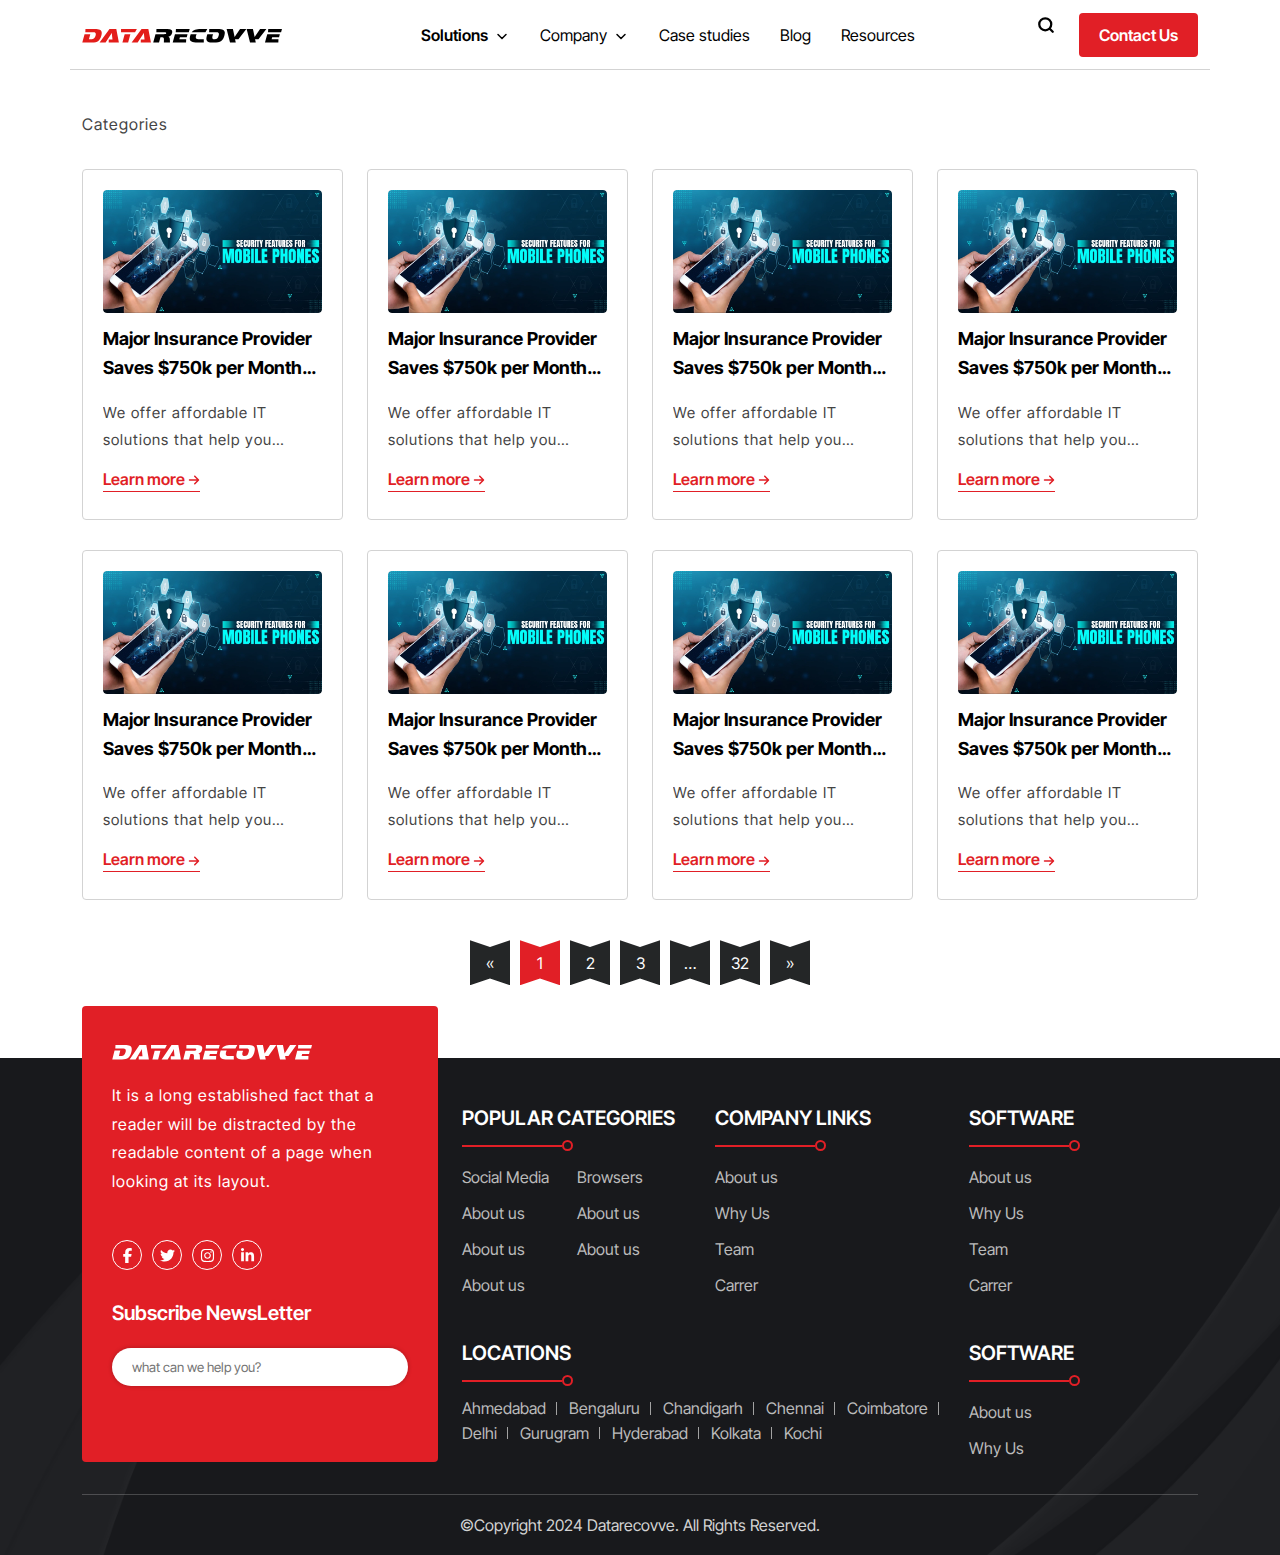
<file: category.html>
<!DOCTYPE html>
<html lang="en">

<head>
    <meta charset="UTF-8" />
    <meta name="viewport" content="width=device-width, initial-scale=1.0" />
    <title>SiteName</title>
    <!-- preload fonts -->
    <link rel="preload" href="assets/fonts/inter-tight-v7-latin-regular.woff2" as="font" type="font/woff2" crossorigin>
    <link rel="preload" href="assets/fonts/inter-tight-v7-latin-600.woff2" as="font" type="font/woff2" crossorigin>
    <link rel="preload" href="assets/fonts/inter-tight-v7-latin-700.woff2" as="font" type="font/woff2" crossorigin>
    <!-- css -->
    <link rel="stylesheet" href="assets/css/layout.css">
    <link rel="stylesheet" href="assets/css/style.css">
    <!-- favicon -->
    <link rel="icon" href="assets/img/fav icon.png">
    <style>
        /* inter-tight-regular - latin */
        @font-face {
            font-display: swap;
            font-family: 'Inter Tight';
            font-style: normal;
            font-weight: 400;
            src: url('assets/fonts/inter-tight-v7-latin-regular.woff2') format('woff2');
        }

        /* inter-tight-500italic - latin */
        @font-face {
            font-display: swap;
            font-family: 'Inter Tight';
            font-style: italic;
            font-weight: 500;
            src: url('assets/fonts/inter-tight-v7-latin-500italic.woff2') format('woff2');
        }

        /* inter-tight-600 - latin */
        @font-face {
            font-display: swap;
            font-family: 'Inter Tight';
            font-style: normal;
            font-weight: 600;
            src: url('assets/fonts/inter-tight-v7-latin-600.woff2') format('woff2');
        }

        /* inter-tight-700 - latin */
        @font-face {
            font-display: swap;
            font-family: 'Inter Tight';
            font-style: normal;
            font-weight: 700;
            src: url('assets/fonts/inter-tight-v7-latin-700.woff2') format('woff2');
        }
    </style>

</head>

<body>

    <!-- Header  ================================= START -->
    <header>
        <div class="container flex-between">
            <div class="site-logo">
                <a href="#"><img src="assets/img/Datarecovve.svg" class="img-fluid" alt=""></a>
            </div>
            <nav>
                <ul>
                    <li class="dropdown"><a href="#" class="active">Solutions</a>
                        <ul>
                            <li>
                                <a href="#">How to</a>
                            </li>
                            <li>
                                <a href="#">Reviews</a>
                            </li>
                            <li class="dropdown">
                                <a href="#"> Submenu</a>
                                <ul>
                                    <li>
                                        <a href="#">Top 10</a>
                                    </li>
                                    <li>
                                        <a href="#">JavaScript</a>
                                    </li>
                                    <li>
                                        <a href="#">PHP MySQL</a>
                                    </li>
                                </ul>
                            </li>
                        </ul>
                    </li>
                    <li class="dropdown"><a href="#">Company</a>
                        <ul>
                            <li>
                                <a href="#">How to</a>
                            </li>
                            <li>
                                <a href="#">Reviews</a>
                            </li>
                            <li class="dropdown">
                                <a href="#"> Submenu</a>
                                <ul>
                                    <li>
                                        <a href="#">Top 10</a>
                                    </li>
                                    <li>
                                        <a href="#">JavaScript</a>
                                    </li>
                                    <li>
                                        <a href="#">PHP MySQL</a>
                                    </li>
                                </ul>
                            </li>
                        </ul>
                    </li>
                    <li><a href="#">Case studies</a></li>
                    <li><a href="#">Blog</a></li>
                    <li><a href="#">Resources</a></li>
                </ul>
                <div class="cancel-btn" onclick="toggleButtons()">
                    <svg fill="#000" xmlns="http://www.w3.org/2000/svg" height="20" width="20" viewBox="0 0 384 512">
                        <path
                            d="M342.6 150.6c12.5-12.5 12.5-32.8 0-45.3s-32.8-12.5-45.3 0L192 210.7 86.6 105.4c-12.5-12.5-32.8-12.5-45.3 0s-12.5 32.8 0 45.3L146.7 256 41.4 361.4c-12.5 12.5-12.5 32.8 0 45.3s32.8 12.5 45.3 0L192 301.3 297.4 406.6c12.5 12.5 32.8 12.5 45.3 0s12.5-32.8 0-45.3L237.3 256 342.6 150.6z">
                        </path>
                    </svg>
                </div>
            </nav>

            <div class="right-header flex-gap">
                <div class="search-form">
                    <div class="search-btn">
                        <svg xmlns="http://www.w3.org/2000/svg" width="18" height="18" viewBox="0 0 16 16" fill="none">
                            <path d="M7.333 12.667A5.333 5.333 0 1 0 7.333 2a5.333 5.333 0 0 0 0 10.667ZM14 14l-2.9-2.9"
                                stroke-width="2" stroke-linecap="round" stroke-linejoin="round"></path>
                        </svg>
                    </div>
                    <div class="search-overlay">
                        <span class="closebtn" title="close overlay"><svg xmlns="http://www.w3.org/2000/svg" height="22"
                                width="22" viewBox="0 0 384 512">
                                <path
                                    d="M342.6 150.6c12.5-12.5 12.5-32.8 0-45.3s-32.8-12.5-45.3 0L192 210.7 86.6 105.4c-12.5-12.5-32.8-12.5-45.3 0s-12.5 32.8 0 45.3L146.7 256 41.4 361.4c-12.5 12.5-12.5 32.8 0 45.3s32.8 12.5 45.3 0L192 301.3l105.4 105.3c12.5 12.5 32.8 12.5 45.3 0s12.5-32.8 0-45.3L237.3 256z"
                                    fill="#fff" />
                            </svg>
                        </span>
                        <div class="search-input">
                            <form action="" class="flex">
                                <input type="search" name="" placeholder="what can we help you?" id="">
                                <button type="submit">
                                    <svg xmlns="http://www.w3.org/2000/svg" width="16" height="16" viewBox="0 0 16 16"
                                        fill="none">
                                        <path
                                            d="M7.333 12.667A5.333 5.333 0 1 0 7.333 2a5.333 5.333 0 0 0 0 10.667M14 14l-2.9-2.9"
                                            stroke="#fff" stroke-width="2" stroke-linecap="round"
                                            stroke-linejoin="round" />
                                    </svg>
                                </button>
                            </form>
                        </div>
                    </div>
                </div>
                <a href="#" class="btn-fill">Contact Us</a>
                <div class="toggle-slide-btn" onclick="toggleButtons()">
                    <svg width="20" height="20" viewBox="0 0 512 512" xmlns="http://www.w3.org/2000/svg">
                        <path
                            d="M0 96C0 78.3 14.3 64 32 64H416c17.7 0 32 14.3 32 32s-14.3 32-32 32H32C14.3 128 0 113.7 0 96zM64 256c0-17.7 14.3-32 32-32H480c17.7 0 32 14.3 32 32s-14.3 32-32 32H96c-17.7 0-32-14.3-32-32zM448 416c0 17.7-14.3 32-32 32H32c-17.7 0-32-14.3-32-32s14.3-32 32-32H416c17.7 0 32 14.3 32 32z">
                        </path>
                    </svg>
                </div>
            </div>
        </div>
    </header>
    <!-- Header  ======================-============ END -->


    <!-- Main layout Sections ===================== START -->
    <main>
        <div class="container mt-40">
            <p id="breadcrumbs"><span><span class="breadcrumb_last" aria-current="page">Categories</span></span></p>
            <div class="row row-gap">
                <div class="col-lg-3">
                    <div class="blog-card">
                        <div class="img-placeholder"><a href="#"><img src="assets/img/blog1.webp" class="img-fluid"
                                    alt=""></a></div>
                        <div class="card-content">
                            <a href="#" class="title-h">Major Insurance Provider Saves $750k per Month With Big Data
                                Migration</a>
                            <p>We offer affordable IT solutions that help you reduce costs and improve your bottom line.
                            </p>
                            <div class="link">
                                <a href="#">Learn more <svg xmlns="http://www.w3.org/2000/svg" viewBox="0 0 12 13.714"
                                        width="12" height="12" fill="none">
                                        <path
                                            d="M11.748 7.463c0.335 -0.335 0.335 -0.879 0 -1.213l-4.286 -4.286c-0.335 -0.335 -0.879 -0.335 -1.213 0s-0.335 0.879 0 1.213L9.075 6H0.857c-0.474 0 -0.857 0.383 -0.857 0.857s0.383 0.857 0.857 0.857h8.215L6.252 10.537c-0.335 0.335 -0.335 0.879 0 1.213s0.879 0.335 1.213 0l4.286 -4.286z"
                                            fill="#e11f26"></path>
                                    </svg></a>
                            </div>
                        </div>
                    </div>
                </div>
                <div class="col-lg-3">
                    <div class="blog-card">
                        <div class="img-placeholder"><a href="#"><img src="assets/img/blog1.webp" class="img-fluid"
                                    alt=""></a></div>
                        <div class="card-content">
                            <a href="#" class="title-h">Major Insurance Provider Saves $750k per Month With Big Data
                                Migration</a>
                            <p>We offer affordable IT solutions that help you reduce costs and improve your bottom line.
                            </p>
                            <div class="link">
                                <a href="#">Learn more <svg xmlns="http://www.w3.org/2000/svg" viewBox="0 0 12 13.714"
                                        width="12" height="12" fill="none">
                                        <path
                                            d="M11.748 7.463c0.335 -0.335 0.335 -0.879 0 -1.213l-4.286 -4.286c-0.335 -0.335 -0.879 -0.335 -1.213 0s-0.335 0.879 0 1.213L9.075 6H0.857c-0.474 0 -0.857 0.383 -0.857 0.857s0.383 0.857 0.857 0.857h8.215L6.252 10.537c-0.335 0.335 -0.335 0.879 0 1.213s0.879 0.335 1.213 0l4.286 -4.286z"
                                            fill="#e11f26"></path>
                                    </svg></a>
                            </div>
                        </div>
                    </div>
                </div>
                <div class="col-lg-3">
                    <div class="blog-card">
                        <div class="img-placeholder"><a href="#"><img src="assets/img/blog1.webp" class="img-fluid"
                                    alt=""></a></div>
                        <div class="card-content">
                            <a href="#" class="title-h">Major Insurance Provider Saves $750k per Month With Big Data
                                Migration</a>
                            <p>We offer affordable IT solutions that help you reduce costs and improve your bottom line.
                            </p>
                            <div class="link">
                                <a href="#">Learn more <svg xmlns="http://www.w3.org/2000/svg" viewBox="0 0 12 13.714"
                                        width="12" height="12" fill="none">
                                        <path
                                            d="M11.748 7.463c0.335 -0.335 0.335 -0.879 0 -1.213l-4.286 -4.286c-0.335 -0.335 -0.879 -0.335 -1.213 0s-0.335 0.879 0 1.213L9.075 6H0.857c-0.474 0 -0.857 0.383 -0.857 0.857s0.383 0.857 0.857 0.857h8.215L6.252 10.537c-0.335 0.335 -0.335 0.879 0 1.213s0.879 0.335 1.213 0l4.286 -4.286z"
                                            fill="#e11f26"></path>
                                    </svg></a>
                            </div>
                        </div>
                    </div>
                </div>
                <div class="col-lg-3">
                    <div class="blog-card">
                        <div class="img-placeholder"><a href="#"><img src="assets/img/blog1.webp" class="img-fluid"
                                    alt=""></a></div>
                        <div class="card-content">
                            <a href="#" class="title-h">Major Insurance Provider Saves $750k per Month With Big Data
                                Migration</a>
                            <p>We offer affordable IT solutions that help you reduce costs and improve your bottom line.
                            </p>
                            <div class="link">
                                <a href="#">Learn more <svg xmlns="http://www.w3.org/2000/svg" viewBox="0 0 12 13.714"
                                        width="12" height="12" fill="none">
                                        <path
                                            d="M11.748 7.463c0.335 -0.335 0.335 -0.879 0 -1.213l-4.286 -4.286c-0.335 -0.335 -0.879 -0.335 -1.213 0s-0.335 0.879 0 1.213L9.075 6H0.857c-0.474 0 -0.857 0.383 -0.857 0.857s0.383 0.857 0.857 0.857h8.215L6.252 10.537c-0.335 0.335 -0.335 0.879 0 1.213s0.879 0.335 1.213 0l4.286 -4.286z"
                                            fill="#e11f26"></path>
                                    </svg></a>
                            </div>
                        </div>
                    </div>
                </div>
                <div class="col-lg-3">
                    <div class="blog-card">
                        <div class="img-placeholder"><a href="#"><img src="assets/img/blog1.webp" class="img-fluid"
                                    alt=""></a></div>
                        <div class="card-content">
                            <a href="#" class="title-h">Major Insurance Provider Saves $750k per Month With Big Data
                                Migration</a>
                            <p>We offer affordable IT solutions that help you reduce costs and improve your bottom line.
                            </p>
                            <div class="link">
                                <a href="#">Learn more <svg xmlns="http://www.w3.org/2000/svg" viewBox="0 0 12 13.714"
                                        width="12" height="12" fill="none">
                                        <path
                                            d="M11.748 7.463c0.335 -0.335 0.335 -0.879 0 -1.213l-4.286 -4.286c-0.335 -0.335 -0.879 -0.335 -1.213 0s-0.335 0.879 0 1.213L9.075 6H0.857c-0.474 0 -0.857 0.383 -0.857 0.857s0.383 0.857 0.857 0.857h8.215L6.252 10.537c-0.335 0.335 -0.335 0.879 0 1.213s0.879 0.335 1.213 0l4.286 -4.286z"
                                            fill="#e11f26"></path>
                                    </svg></a>
                            </div>
                        </div>
                    </div>
                </div>
                <div class="col-lg-3">
                    <div class="blog-card">
                        <div class="img-placeholder"><a href="#"><img src="assets/img/blog1.webp" class="img-fluid"
                                    alt=""></a></div>
                        <div class="card-content">
                            <a href="#" class="title-h">Major Insurance Provider Saves $750k per Month With Big Data
                                Migration</a>
                            <p>We offer affordable IT solutions that help you reduce costs and improve your bottom line.
                            </p>
                            <div class="link">
                                <a href="#">Learn more <svg xmlns="http://www.w3.org/2000/svg" viewBox="0 0 12 13.714"
                                        width="12" height="12" fill="none">
                                        <path
                                            d="M11.748 7.463c0.335 -0.335 0.335 -0.879 0 -1.213l-4.286 -4.286c-0.335 -0.335 -0.879 -0.335 -1.213 0s-0.335 0.879 0 1.213L9.075 6H0.857c-0.474 0 -0.857 0.383 -0.857 0.857s0.383 0.857 0.857 0.857h8.215L6.252 10.537c-0.335 0.335 -0.335 0.879 0 1.213s0.879 0.335 1.213 0l4.286 -4.286z"
                                            fill="#e11f26"></path>
                                    </svg></a>
                            </div>
                        </div>
                    </div>
                </div>
                <div class="col-lg-3">
                    <div class="blog-card">
                        <div class="img-placeholder"><a href="#"><img src="assets/img/blog1.webp" class="img-fluid"
                                    alt=""></a></div>
                        <div class="card-content">
                            <a href="#" class="title-h">Major Insurance Provider Saves $750k per Month With Big Data
                                Migration</a>
                            <p>We offer affordable IT solutions that help you reduce costs and improve your bottom line.
                            </p>
                            <div class="link">
                                <a href="#">Learn more <svg xmlns="http://www.w3.org/2000/svg" viewBox="0 0 12 13.714"
                                        width="12" height="12" fill="none">
                                        <path
                                            d="M11.748 7.463c0.335 -0.335 0.335 -0.879 0 -1.213l-4.286 -4.286c-0.335 -0.335 -0.879 -0.335 -1.213 0s-0.335 0.879 0 1.213L9.075 6H0.857c-0.474 0 -0.857 0.383 -0.857 0.857s0.383 0.857 0.857 0.857h8.215L6.252 10.537c-0.335 0.335 -0.335 0.879 0 1.213s0.879 0.335 1.213 0l4.286 -4.286z"
                                            fill="#e11f26"></path>
                                    </svg></a>
                            </div>
                        </div>
                    </div>
                </div>
                <div class="col-lg-3">
                    <div class="blog-card">
                        <div class="img-placeholder"><a href="#"><img src="assets/img/blog1.webp" class="img-fluid"
                                    alt=""></a></div>
                        <div class="card-content">
                            <a href="#" class="title-h">Major Insurance Provider Saves $750k per Month With Big Data
                                Migration</a>
                            <p>We offer affordable IT solutions that help you reduce costs and improve your bottom line.
                            </p>
                            <div class="link">
                                <a href="#">Learn more <svg xmlns="http://www.w3.org/2000/svg" viewBox="0 0 12 13.714"
                                        width="12" height="12" fill="none">
                                        <path
                                            d="M11.748 7.463c0.335 -0.335 0.335 -0.879 0 -1.213l-4.286 -4.286c-0.335 -0.335 -0.879 -0.335 -1.213 0s-0.335 0.879 0 1.213L9.075 6H0.857c-0.474 0 -0.857 0.383 -0.857 0.857s0.383 0.857 0.857 0.857h8.215L6.252 10.537c-0.335 0.335 -0.335 0.879 0 1.213s0.879 0.335 1.213 0l4.286 -4.286z"
                                            fill="#e11f26"></path>
                                    </svg></a>
                            </div>
                        </div>
                    </div>
                </div>
            </div>
            <nav class="navigation pagination" aria-label="Posts">
                <div class="nav-links">
                    <a class="prev page-numbers" href="#">«</a>
                    <span aria-current="page" class="page-numbers active">1</span>
                    <a class="page-numbers" href="#">2</a>
                    <a class="page-numbers" href="#">3</a>
                    <span class="page-numbers dots">…</span>
                    <a class="page-numbers" href="#">32</a>
                    <a class="next page-numbers" href="#">»</a>
                </div>
            </nav>
        </div>
    </main>
    <!-- Main layout Sections ====================== END -->
    <!-- FOOTER START -->
    <footer>
        <div class="container">
            <div class="row row-gap">
                <div class="col-lg-4">
                    <div class="left-part">
                        <div class="company-desc">
                            <div class="site-logo">
                                <a href="#"><img src="assets/img/Datarecovve.svg" class="img-fluid" alt=""></a>
                            </div>
                            <p>It is a long established fact that a reader will be distracted by the readable content of
                                a page when looking at its layout.</p>
                        </div>

                        <ul class="social-media flex">
                            <li>
                                <a href="#">
                                    <svg xmlns="http://www.w3.org/2000/svg" height="15" width="15"
                                        viewBox="0 0 320 512">
                                        <path
                                            d="M80 299.3V512h116V299.3h86.5l18-97.8H196v-34.6c0-51.7 20.3-71.5 72.7-71.5 16.3 0 29.4.4 37 1.2V7.9C291.4 4 256.4 0 236.2 0 129.3 0 80 50.5 80 159.4v42.1H14v97.8z">
                                        </path>
                                    </svg>
                                </a>
                            </li>
                            <li>
                                <a href="#">
                                    <svg xmlns="http://www.w3.org/2000/svg" height="15" width="15"
                                        viewBox="0 0 512 512">
                                        <path
                                            d="M459.4 151.7c.3 4.5.3 9.1.3 13.6 0 138.7-105.6 298.6-298.6 298.6-59.5 0-114.7-17.2-161.1-47.1 8.4 1 16.6 1.3 25.3 1.3 49.1 0 94.2-16.6 130.3-44.8-46.1-1-84.8-31.2-98.1-72.8 6.5 1 13 1.6 19.8 1.6 9.4 0 18.8-1.3 27.6-3.6-48.1-9.7-84.1-52-84.1-103v-1.3c14 7.8 30.2 12.7 47.4 13.3-28.3-18.8-46.8-51-46.8-87.4 0-19.5 5.2-37.4 14.3-53C87.4 130.8 165 172.4 252.1 176.9c-1.6-7.8-2.6-15.9-2.6-24C249.5 95.1 296.3 48 354.4 48c30.2 0 57.5 12.7 76.7 33.1 23.7-4.5 46.5-13.3 66.6-25.3-7.8 24.4-24.4 44.8-46.1 57.8 21.1-2.3 41.6-8.1 60.4-16.2-14.3 20.8-32.2 39.3-52.6 54.3">
                                        </path>
                                    </svg>
                                </a>
                            </li>
                            <li>
                                <a href="#">
                                    <svg xmlns="http://www.w3.org/2000/svg" height="15" width="15"
                                        viewBox="0 0 448 512">
                                        <path
                                            d="M224.1 141c-63.6 0-114.9 51.3-114.9 114.9s51.3 114.9 114.9 114.9S339 319.5 339 255.9 287.7 141 224.1 141m0 189.6c-41.1 0-74.7-33.5-74.7-74.7s33.5-74.7 74.7-74.7 74.7 33.5 74.7 74.7-33.6 74.7-74.7 74.7m146.4-194.3c0 14.9-12 26.8-26.8 26.8-14.9 0-26.8-12-26.8-26.8s12-26.8 26.8-26.8 26.8 12 26.8 26.8m76.1 27.2c-1.7-35.9-9.9-67.7-36.2-93.9-26.2-26.2-58-34.4-93.9-36.2-37-2.1-147.9-2.1-184.9 0-35.8 1.7-67.6 9.9-93.9 36.1s-34.4 58-36.2 93.9c-2.1 37-2.1 147.9 0 184.9 1.7 35.9 9.9 67.7 36.2 93.9s58 34.4 93.9 36.2c37 2.1 147.9 2.1 184.9 0 35.9-1.7 67.7-9.9 93.9-36.2 26.2-26.2 34.4-58 36.2-93.9 2.1-37 2.1-147.8 0-184.8M398.8 388c-7.8 19.6-22.9 34.7-42.6 42.6-29.5 11.7-99.5 9-132.1 9s-102.7 2.6-132.1-9c-19.6-7.8-34.7-22.9-42.6-42.6-11.7-29.5-9-99.5-9-132.1s-2.6-102.7 9-132.1c7.8-19.6 22.9-34.7 42.6-42.6 29.5-11.7 99.5-9 132.1-9s102.7-2.6 132.1 9c19.6 7.8 34.7 22.9 42.6 42.6 11.7 29.5 9 99.5 9 132.1s2.7 102.7-9 132.1">
                                        </path>
                                    </svg>
                                </a>
                            </li>
                            <li>
                                <a href="#">
                                    <svg xmlns="http://www.w3.org/2000/svg" height="15" width="15"
                                        viewBox="0 0 448 512">
                                        <path
                                            d="M100.3 448H7.4V148.9h92.9zM53.8 108.1C24.1 108.1 0 83.5 0 53.8a53.8 53.8 0 0 1 107.6 0c0 29.7-24.1 54.3-53.8 54.3M447.9 448h-92.7V302.4c0-34.7-.7-79.2-48.3-79.2-48.3 0-55.7 37.7-55.7 76.7V448h-92.8V148.9h89.1v40.8h1.3c12.4-23.5 42.7-48.3 87.9-48.3 94 0 111.3 61.9 111.3 142.3V448z">
                                        </path>
                                    </svg>
                                </a>
                            </li>
                        </ul>

                        <div class="search-input newsletter">
                            <div class="h5">Subscribe NewsLetter</div>
                            <form action="" class="flex">
                                <input type="search" name="" placeholder="what can we help you?" id="">
                                <button type="submit">
                                    <svg xmlns="http://www.w3.org/2000/svg" width="16" height="16" viewBox="0 0 16 16"
                                        fill="none">
                                        <path
                                            d="M7.333 12.667A5.333 5.333 0 1 0 7.333 2a5.333 5.333 0 0 0 0 10.667M14 14l-2.9-2.9"
                                            stroke="#fff" stroke-width="2" stroke-linecap="round"
                                            stroke-linejoin="round"></path>
                                    </svg>
                                </button>
                            </form>
                        </div>

                    </div>
                </div>
                <div class="col-lg-8">
                    <div class="row row-gap">
                        <div class="col-lg-4">
                            <div class="footer-title">
                                POPULAR CATEGORIES
                            </div>
                            <ul class="footer-list float-50">
                                <li>
                                    <a href="#">Social Media</a>
                                </li>
                                <li>
                                    <a href="#">Browsers</a>
                                </li>
                                <li>
                                    <a href="#">About us</a>
                                </li>
                                <li>
                                    <a href="#">About us</a>
                                </li>
                                <li>
                                    <a href="#">About us</a>
                                </li>
                                <li>
                                    <a href="#">About us</a>
                                </li>
                                <li>
                                    <a href="#">About us</a>
                                </li>
                            </ul>
                        </div>
                        <div class="col-lg-4 col-6">
                            <div class="footer-title">
                                COMPANY LINKS
                            </div>
                            <ul class="footer-list">
                                <li>
                                    <a href="#">About us</a>
                                </li>
                                <li>
                                    <a href="#">Why Us</a>
                                </li>
                                <li>
                                    <a href="#">Team</a>
                                </li>
                                <li>
                                    <a href="#">Carrer</a>
                                </li>
                            </ul>
                        </div>
                        <div class="col-lg-4 col-6">
                            <div class="footer-title">
                                SOFTWARE
                            </div>
                            <ul class="footer-list">
                                <li>
                                    <a href="#">About us</a>
                                </li>
                                <li>
                                    <a href="#">Why Us</a>
                                </li>
                                <li>
                                    <a href="#">Team</a>
                                </li>
                                <li>
                                    <a href="#">Carrer</a>
                                </li>
                            </ul>
                        </div>
                        <div class="col-lg-8">
                            <div class="footer-title">
                                LOCATIONS
                            </div>
                            <ul class="location-list flex">
                                <li><a href="#">Ahmedabad</a></li>
                                <li><a href="#">Bengaluru</a></li>
                                <li><a href="#">Chandigarh</a></li>
                                <li><a href="#">Chennai</a></li>
                                <li><a href="#">Coimbatore</a></li>
                                <li><a href="#">Delhi</a></li>
                                <li><a href="#">Gurugram</a></li>
                                <li><a href="#">Hyderabad</a></li>
                                <li><a href="#">Kolkata</a></li>
                                <li><a href="#">Kochi</a></li>
                            </ul>
                        </div>
                        <div class="col-lg-4">
                            <div class="footer-title">
                                SOFTWARE
                            </div>
                            <ul class="footer-list">
                                <li>
                                    <a href="#">About us</a>
                                </li>
                                <li>
                                    <a href="#">Why Us</a>
                                </li>
                            </ul>
                        </div>
                    </div>
                </div>
            </div>
            <div class="copyright">©Copyright 2024 Datarecovve. All Rights Reserved.</div>
        </div>
    </footer>
    <!-- FOOTER END -->

    <!-- Scroll to Top Button ==================== START -->
    <div id="progress">
        <span id="progress-value">
            <svg width="15" height="19" viewBox="0 0 18 19" fill="#EC1540" class="union"
                xmlns="http://www.w3.org/2000/svg">
                <path
                    d="M2.721 10.816 1.905 10a.879.879 0 0 1 0-1.247l7.144-7.146a.879.879 0 0 1 1.247 0l7.142 7.142a.879.879 0 0 1 0 1.247l-.816.816a.882.882 0 0 1-1.261-.015l-4.216-4.425v10.565a.88.88 0 0 1-.882.882H9.087a.88.88 0 0 1-.882-.882V6.372L3.982 10.8a.876.876 0 0 1-1.261.015Z">
                </path>
            </svg>
        </span>
    </div>
    <!-- Scroll to Top Button ====================== END -->

    <!-- Scripts Links =========================== START -->
    <script src="assets/js/script.js"></script>

</body>

</html>
</file>
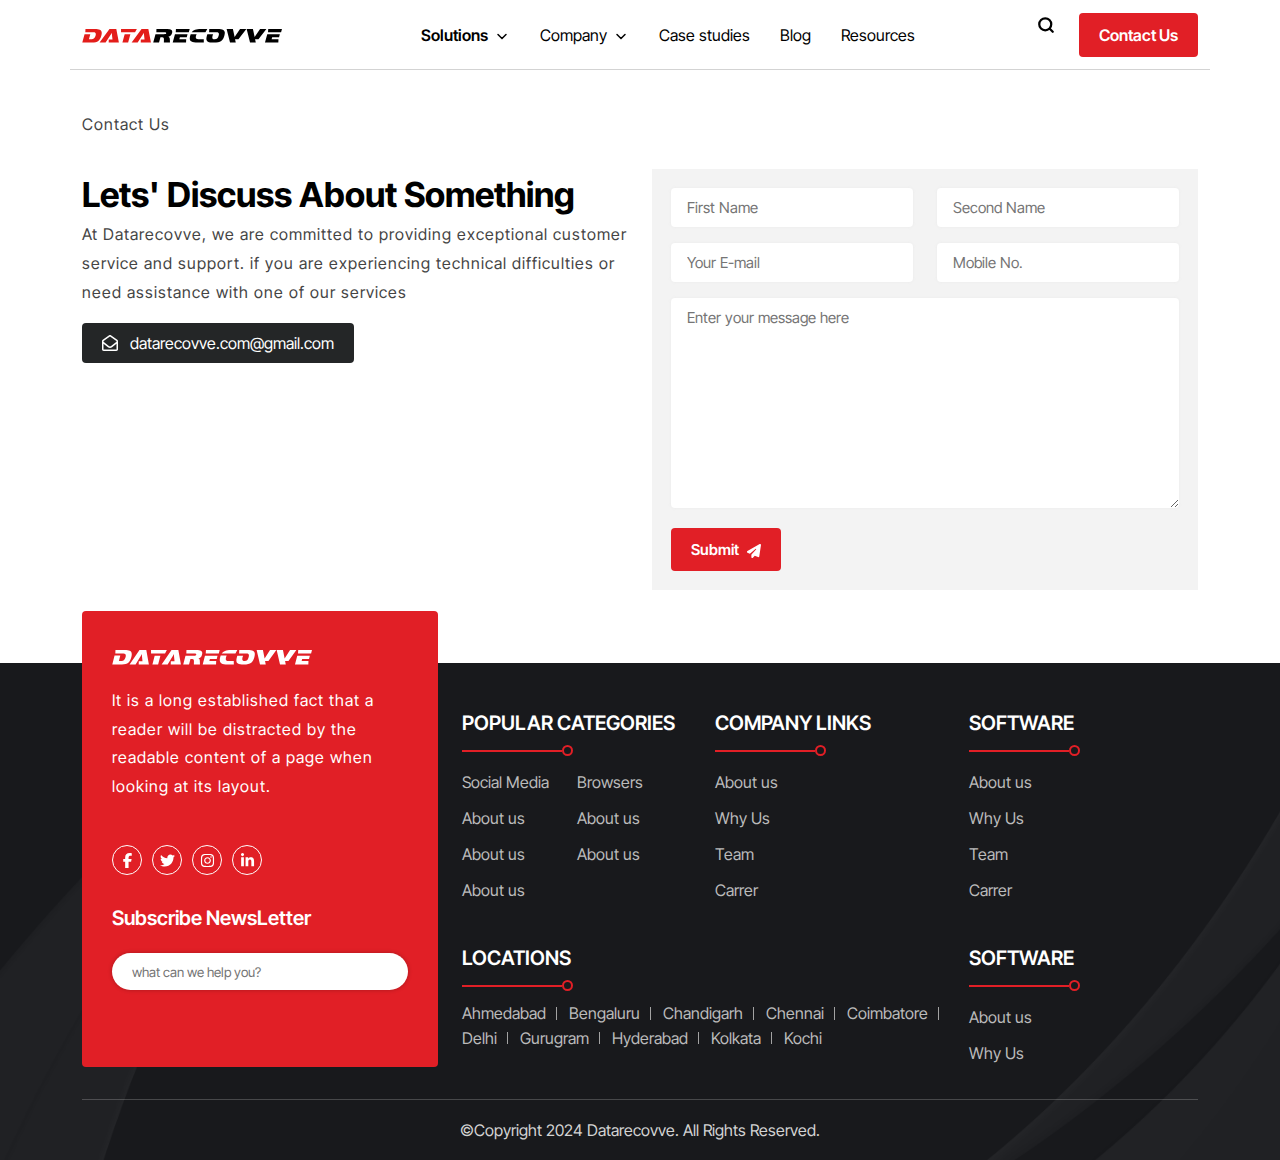
<file: contact.html>
<!DOCTYPE html>
<html lang="en">
    <head>
        <meta charset="UTF-8" />
        <meta name="viewport" content="width=device-width, initial-scale=1.0" />
        <title>SiteName</title>
        <!-- preload fonts -->
        <link rel="preload" href="assets/fonts/inter-tight-v7-latin-regular.woff2" as="font" type="font/woff2" crossorigin>
        <link rel="preload" href="assets/fonts/inter-tight-v7-latin-600.woff2" as="font" type="font/woff2" crossorigin>
        <link rel="preload" href="assets/fonts/inter-tight-v7-latin-700.woff2" as="font" type="font/woff2" crossorigin>
        <!-- css -->
        <link rel="stylesheet" href="assets/css/layout.css">
        <link rel="stylesheet" href="assets/css/style.css">
        <!-- favicon -->
        <link rel="icon" href="assets/img/fav icon.png">
        <style>
        /* inter-tight-regular - latin */
        @font-face {  
        font-display: swap; 
        font-family: 'Inter Tight';
        font-style: normal;
        font-weight: 400;
        src: url('assets/fonts/inter-tight-v7-latin-regular.woff2') format('woff2'); 
        }
        /* inter-tight-500italic - latin */
        @font-face {
        font-display: swap;
        font-family: 'Inter Tight';
        font-style: italic;
        font-weight: 500;
        src: url('assets/fonts/inter-tight-v7-latin-500italic.woff2') format('woff2'); 
        }
        /* inter-tight-600 - latin */
        @font-face {
        font-display: swap; 
        font-family: 'Inter Tight';
        font-style: normal;
        font-weight: 600;
        src: url('assets/fonts/inter-tight-v7-latin-600.woff2') format('woff2'); 
        }
        /* inter-tight-700 - latin */
        @font-face {
        font-display: swap; 
        font-family: 'Inter Tight';
        font-style: normal;
        font-weight: 700;
        src: url('assets/fonts/inter-tight-v7-latin-700.woff2') format('woff2'); 
        }
        </style>

    </head>
    <body>

        <!-- Header  ================================= START -->
    <header>
        <div class="container flex-between">
            <div class="site-logo">
                <a href="#"><img src="assets/img/Datarecovve.svg" class="img-fluid" alt=""></a>
            </div>
            <nav>
                <ul>
                    <li class="dropdown"><a href="#" class="active">Solutions</a>
                        <ul>
                            <li>
                               <a href="#">How to</a>
                            </li>
                            <li>
                               <a href="#">Reviews</a>
                            </li>
                            <li class="dropdown">
                                <a href="#"> Submenu</a>
                                <ul>
                                    <li>
                                        <a href="#">Top 10</a>
                                    </li>
                                    <li>
                                        <a href="#">JavaScript</a>
                                    </li>
                                    <li>
                                        <a href="#">PHP MySQL</a>
                                    </li>
                                </ul>
                            </li>
                         </ul>
                    </li>
                    <li class="dropdown"><a href="#">Company</a>
                        <ul>
                            <li>
                               <a href="#">How to</a>
                            </li>
                            <li>
                               <a href="#">Reviews</a>
                            </li>
                            <li class="dropdown">
                                <a href="#"> Submenu</a>
                                <ul>
                                    <li>
                                        <a href="#">Top 10</a>
                                    </li>
                                    <li>
                                        <a href="#">JavaScript</a>
                                    </li>
                                    <li>
                                        <a href="#">PHP MySQL</a>
                                    </li>
                                </ul>
                            </li>
                         </ul>
                    </li>
                    <li><a href="#">Case studies</a></li>
                    <li><a href="#">Blog</a></li>
                    <li><a href="#">Resources</a></li>
                </ul>
                <div class="cancel-btn" onclick="toggleButtons()">
                     <svg fill="#000" xmlns="http://www.w3.org/2000/svg" height="20" width="20" viewBox="0 0 384 512">
                        <path d="M342.6 150.6c12.5-12.5 12.5-32.8 0-45.3s-32.8-12.5-45.3 0L192 210.7 86.6 105.4c-12.5-12.5-32.8-12.5-45.3 0s-12.5 32.8 0 45.3L146.7 256 41.4 361.4c-12.5 12.5-12.5 32.8 0 45.3s32.8 12.5 45.3 0L192 301.3 297.4 406.6c12.5 12.5 32.8 12.5 45.3 0s12.5-32.8 0-45.3L237.3 256 342.6 150.6z">
                        </path>
                     </svg>
                  </div>
            </nav>
        
             <div class="right-header flex-gap">
                <div class="search-form">
                    <div class="search-btn">
                        <svg xmlns="http://www.w3.org/2000/svg" width="18" height="18" viewBox="0 0 16 16" fill="none"><path d="M7.333 12.667A5.333 5.333 0 1 0 7.333 2a5.333 5.333 0 0 0 0 10.667ZM14 14l-2.9-2.9" stroke-width="2" stroke-linecap="round" stroke-linejoin="round"></path></svg>
                    </div>
                   <div class="search-overlay">
                    <span class="closebtn" title="close overlay"><svg xmlns="http://www.w3.org/2000/svg" height="22" width="22" viewBox="0 0 384 512"><path d="M342.6 150.6c12.5-12.5 12.5-32.8 0-45.3s-32.8-12.5-45.3 0L192 210.7 86.6 105.4c-12.5-12.5-32.8-12.5-45.3 0s-12.5 32.8 0 45.3L146.7 256 41.4 361.4c-12.5 12.5-12.5 32.8 0 45.3s32.8 12.5 45.3 0L192 301.3l105.4 105.3c12.5 12.5 32.8 12.5 45.3 0s12.5-32.8 0-45.3L237.3 256z" fill="#fff"/></svg>
                    </span>
                    <div class="search-input">
                        <form action="" class="flex">
                            <input type="search" name="" placeholder="what can we help you?" id="">
                            <button type="submit">
                                <svg xmlns="http://www.w3.org/2000/svg" width="16" height="16" viewBox="0 0 16 16" fill="none"><path d="M7.333 12.667A5.333 5.333 0 1 0 7.333 2a5.333 5.333 0 0 0 0 10.667M14 14l-2.9-2.9" stroke="#fff" stroke-width="2" stroke-linecap="round" stroke-linejoin="round"/></svg>
                            </button>
                        </form>
                    </div>
                   </div>
                </div>
                <a href="#" class="btn-fill">Contact Us</a>
                <div class="toggle-slide-btn" onclick="toggleButtons()">
                    <svg width="20" height="20" viewBox="0 0 512 512" xmlns="http://www.w3.org/2000/svg">
                       <path d="M0 96C0 78.3 14.3 64 32 64H416c17.7 0 32 14.3 32 32s-14.3 32-32 32H32C14.3 128 0 113.7 0 96zM64 256c0-17.7 14.3-32 32-32H480c17.7 0 32 14.3 32 32s-14.3 32-32 32H96c-17.7 0-32-14.3-32-32zM448 416c0 17.7-14.3 32-32 32H32c-17.7 0-32-14.3-32-32s14.3-32 32-32H416c17.7 0 32 14.3 32 32z">
                       </path>
                    </svg>
                 </div>
             </div>
        </div>
    </header>
        <!-- Header  ======================-============ END -->


        <!-- Main layout Sections ===================== START -->
        <main>
            <div class="container mt-40">
                <p id="breadcrumbs"><span><span class="breadcrumb_last" aria-current="page">Contact Us</span></span></p>
             <div class="row row-gap">
                <div class="col-lg-6">
                    <div class="message-page">
                        <div class="h2">Lets' Discuss About Something</div>
                        <p>At Datarecovve, we are committed to providing exceptional customer service and support. if you are experiencing technical difficulties or need assistance with one of our services</p>
                             <div class="mail-to flex">
                                <svg xmlns="http://www.w3.org/2000/svg" viewBox="0 0 16 16" width="16" height="16"><path d="M7.981 1.506c0.006 -0.003 0.013 -0.006 0.019 -0.006s0.013 0.003 0.019 0.006l6.375 4.556c0.066 0.047 0.106 0.122 0.106 0.203v0.425L9.109 11.116c-0.647 0.531 -1.575 0.531 -2.222 0L1.5 6.691v-0.425c0 -0.081 0.037 -0.156 0.106 -0.203zM1.5 8.631l4.438 3.644c1.2 0.984 2.928 0.984 4.125 0l4.438 -3.644V14.25c0 0.138 -0.113 0.25 -0.25 0.25H1.75c-0.138 0 -0.25 -0.113 -0.25 -0.25zM8 0c-0.319 0 -0.631 0.1 -0.891 0.284l-6.375 4.556C0.272 5.169 0 5.7 0 6.266V14.25c0 0.966 0.784 1.75 1.75 1.75h12.5c0.966 0 1.75 -0.784 1.75 -1.75V6.266c0 -0.566 -0.272 -1.097 -0.731 -1.425L8.891 0.284C8.631 0.1 8.319 0 8 0" fill="#fff"/></svg>
                                <a href="mailto:">datarecovve.com@gmail.com</a>
                             </div>
                    </div>     
                </div>
                <div class="col-lg-6">
                    <div class="contact-us">
                        <form action="">
                            <div class="row">
                                <div class="col-md-6"> 
                                    <input type="text" name="" id="" placeholder="First Name" required>
                                </div>
                                <div class="col-md-6"> 
                                    <input type="text" name="" id="" placeholder="Second Name" required>
                                </div>
                                <div class="col-md-6">
                                    <input type="email" name="" id="" placeholder="Your E-mail" required>
                                </div>
                                <div class="col-md-6">
                                    <input type="email" name="" id="" placeholder="Mobile No." required>
                                </div>
                                <div>
                                    <textarea name="" id="" cols="30" rows="10" required="" placeholder="Enter your message here"></textarea>
                                    <button type="submit" class="btn-fill">Submit
                                        <svg xmlns="http://www.w3.org/2000/svg" viewBox="0 0 14 14" width="14" height="14"><path fill="#fff" d="M13.62 0.153a0.875 0.875 0 0 1 0.369 0.853l-1.75 11.375a0.875 0.875 0 0 1 -1.203 0.673l-3.271 -1.359 -1.873 2.026A0.875 0.875 0 0 1 4.375 13.125v-2.285c0 -0.109 0.041 -0.213 0.115 -0.292l4.582 -5.002a0.438 0.438 0 0 0 -0.613 -0.621l-5.56 4.941L0.485 8.657C0.194 8.512 0.008 8.222 0 7.9s0.161 -0.624 0.44 -0.785l12.25 -7a0.875 0.875 0 0 1 0.93 0.038"/></svg>
                                        </button>
                                </div>

                            </div>
                        </form>
                    </div>
                </div>
             </div>
            </div>
        </main>
            <!-- Main layout Sections ====================== END -->
            <!-- FOOTER START -->
            <footer>
                <div class="container">
                    <div class="row row-gap">
                        <div class="col-lg-4">
                           <div class="left-part">
                            <div class="company-desc">
                                <div class="site-logo">
                                    <a href="#"><img src="assets/img/Datarecovve.svg" class="img-fluid" alt=""></a>
                                </div>
                                <p>It is a long established fact that a reader will be distracted by the readable content of a page when looking at its layout.</p>  
                            </div>    
                            
                            <ul class="social-media flex">
                                <li>
                                   <a href="#">
                                      <svg xmlns="http://www.w3.org/2000/svg" height="15" width="15" viewBox="0 0 320 512"><path d="M80 299.3V512h116V299.3h86.5l18-97.8H196v-34.6c0-51.7 20.3-71.5 72.7-71.5 16.3 0 29.4.4 37 1.2V7.9C291.4 4 256.4 0 236.2 0 129.3 0 80 50.5 80 159.4v42.1H14v97.8z"></path></svg>
                                   </a>
                                </li>
                                <li>
                                   <a href="#">
                                      <svg xmlns="http://www.w3.org/2000/svg" height="15" width="15" viewBox="0 0 512 512"><path d="M459.4 151.7c.3 4.5.3 9.1.3 13.6 0 138.7-105.6 298.6-298.6 298.6-59.5 0-114.7-17.2-161.1-47.1 8.4 1 16.6 1.3 25.3 1.3 49.1 0 94.2-16.6 130.3-44.8-46.1-1-84.8-31.2-98.1-72.8 6.5 1 13 1.6 19.8 1.6 9.4 0 18.8-1.3 27.6-3.6-48.1-9.7-84.1-52-84.1-103v-1.3c14 7.8 30.2 12.7 47.4 13.3-28.3-18.8-46.8-51-46.8-87.4 0-19.5 5.2-37.4 14.3-53C87.4 130.8 165 172.4 252.1 176.9c-1.6-7.8-2.6-15.9-2.6-24C249.5 95.1 296.3 48 354.4 48c30.2 0 57.5 12.7 76.7 33.1 23.7-4.5 46.5-13.3 66.6-25.3-7.8 24.4-24.4 44.8-46.1 57.8 21.1-2.3 41.6-8.1 60.4-16.2-14.3 20.8-32.2 39.3-52.6 54.3"></path></svg>
                                   </a>
                                </li>
                                <li>
                                   <a href="#">
                                      <svg xmlns="http://www.w3.org/2000/svg" height="15" width="15" viewBox="0 0 448 512"><path d="M224.1 141c-63.6 0-114.9 51.3-114.9 114.9s51.3 114.9 114.9 114.9S339 319.5 339 255.9 287.7 141 224.1 141m0 189.6c-41.1 0-74.7-33.5-74.7-74.7s33.5-74.7 74.7-74.7 74.7 33.5 74.7 74.7-33.6 74.7-74.7 74.7m146.4-194.3c0 14.9-12 26.8-26.8 26.8-14.9 0-26.8-12-26.8-26.8s12-26.8 26.8-26.8 26.8 12 26.8 26.8m76.1 27.2c-1.7-35.9-9.9-67.7-36.2-93.9-26.2-26.2-58-34.4-93.9-36.2-37-2.1-147.9-2.1-184.9 0-35.8 1.7-67.6 9.9-93.9 36.1s-34.4 58-36.2 93.9c-2.1 37-2.1 147.9 0 184.9 1.7 35.9 9.9 67.7 36.2 93.9s58 34.4 93.9 36.2c37 2.1 147.9 2.1 184.9 0 35.9-1.7 67.7-9.9 93.9-36.2 26.2-26.2 34.4-58 36.2-93.9 2.1-37 2.1-147.8 0-184.8M398.8 388c-7.8 19.6-22.9 34.7-42.6 42.6-29.5 11.7-99.5 9-132.1 9s-102.7 2.6-132.1-9c-19.6-7.8-34.7-22.9-42.6-42.6-11.7-29.5-9-99.5-9-132.1s-2.6-102.7 9-132.1c7.8-19.6 22.9-34.7 42.6-42.6 29.5-11.7 99.5-9 132.1-9s102.7-2.6 132.1 9c19.6 7.8 34.7 22.9 42.6 42.6 11.7 29.5 9 99.5 9 132.1s2.7 102.7-9 132.1"></path></svg>
                                   </a>
                                </li>
                                <li>
                                   <a href="#">
                                      <svg xmlns="http://www.w3.org/2000/svg" height="15" width="15" viewBox="0 0 448 512"><path d="M100.3 448H7.4V148.9h92.9zM53.8 108.1C24.1 108.1 0 83.5 0 53.8a53.8 53.8 0 0 1 107.6 0c0 29.7-24.1 54.3-53.8 54.3M447.9 448h-92.7V302.4c0-34.7-.7-79.2-48.3-79.2-48.3 0-55.7 37.7-55.7 76.7V448h-92.8V148.9h89.1v40.8h1.3c12.4-23.5 42.7-48.3 87.9-48.3 94 0 111.3 61.9 111.3 142.3V448z"></path></svg>
                                   </a>
                                </li>
                             </ul>

                             <div class="search-input newsletter">
                                <div class="h5">Subscribe NewsLetter</div>
                                <form action="" class="flex">
                                    <input type="search" name="" placeholder="what can we help you?" id="">
                                    <button type="submit">
                                        <svg xmlns="http://www.w3.org/2000/svg" width="16" height="16" viewBox="0 0 16 16" fill="none"><path d="M7.333 12.667A5.333 5.333 0 1 0 7.333 2a5.333 5.333 0 0 0 0 10.667M14 14l-2.9-2.9" stroke="#fff" stroke-width="2" stroke-linecap="round" stroke-linejoin="round"></path></svg>
                                    </button>
                                </form>
                            </div>

                           </div>
                        </div>
                        <div class="col-lg-8">
                            <div class="row row-gap">
                                <div class="col-lg-4">
                                    <div class="footer-title">
                                        POPULAR CATEGORIES
                                    </div>
                                    <ul class="footer-list float-50">
                                        <li>
                                            <a href="#">Social Media</a>
                                        </li>
                                        <li>
                                            <a href="#">Browsers</a>
                                        </li>
                                        <li>
                                            <a href="#">About us</a>
                                        </li>
                                        <li>
                                            <a href="#">About us</a>
                                        </li>
                                        <li>
                                            <a href="#">About us</a>
                                        </li>
                                        <li>
                                            <a href="#">About us</a>
                                        </li>
                                        <li>
                                            <a href="#">About us</a>
                                        </li>
                                    </ul>
                                </div>
                                <div class="col-lg-4 col-6">
                                    <div class="footer-title">
                                        COMPANY LINKS
                                    </div>
                                    <ul class="footer-list">
                                        <li>
                                            <a href="#">About us</a>
                                        </li>
                                        <li>
                                            <a href="#">Why Us</a>
                                        </li>
                                        <li>
                                            <a href="#">Team</a>
                                        </li>
                                        <li>
                                            <a href="#">Carrer</a>
                                        </li>
                                    </ul>
                                </div>
                                <div class="col-lg-4 col-6">
                                    <div class="footer-title">
                                        SOFTWARE
                                    </div>
                                    <ul class="footer-list">
                                        <li>
                                            <a href="#">About us</a>
                                        </li>
                                        <li>
                                            <a href="#">Why Us</a>
                                        </li>
                                        <li>
                                            <a href="#">Team</a>
                                        </li>
                                        <li>
                                            <a href="#">Carrer</a>
                                        </li>
                                    </ul>
                                </div>
                                <div class="col-lg-8">
                                    <div class="footer-title">
                                       LOCATIONS
                                    </div>
                                    <ul class="location-list flex"> <li><a href="#">Ahmedabad</a></li> <li><a href="#">Bengaluru</a></li> <li><a href="#">Chandigarh</a></li> <li><a href="#">Chennai</a></li> <li><a href="#">Coimbatore</a></li> <li><a href="#">Delhi</a></li> <li><a href="#">Gurugram</a></li> <li><a href="#">Hyderabad</a></li> <li><a href="#">Kolkata</a></li> <li><a href="#">Kochi</a></li> </ul>
                                </div>
                                <div class="col-lg-4">
                                    <div class="footer-title">
                                        SOFTWARE
                                    </div>
                                    <ul class="footer-list">
                                        <li>
                                            <a href="#">About us</a>
                                        </li>
                                        <li>
                                            <a href="#">Why Us</a>
                                        </li>
                                    </ul>
                                </div>
                            </div>
                        </div>
                    </div>
                     <div class="copyright">©Copyright 2024 Datarecovve. All Rights Reserved.</div>
                </div>
            </footer>
            <!-- FOOTER END -->

        <!-- Scroll to Top Button ==================== START -->
        <div id="progress">
            <span id="progress-value">
                <svg width="15" height="19" viewBox="0 0 18 19" fill="#EC1540" class="union" xmlns="http://www.w3.org/2000/svg"><path d="M2.721 10.816 1.905 10a.879.879 0 0 1 0-1.247l7.144-7.146a.879.879 0 0 1 1.247 0l7.142 7.142a.879.879 0 0 1 0 1.247l-.816.816a.882.882 0 0 1-1.261-.015l-4.216-4.425v10.565a.88.88 0 0 1-.882.882H9.087a.88.88 0 0 1-.882-.882V6.372L3.982 10.8a.876.876 0 0 1-1.261.015Z"></path></svg>
            </span>
          </div>
        <!-- Scroll to Top Button ====================== END -->

        <!-- Scripts Links =========================== START -->
        <script src="assets/js/script.js"></script>

    </body>
</html>
</file>
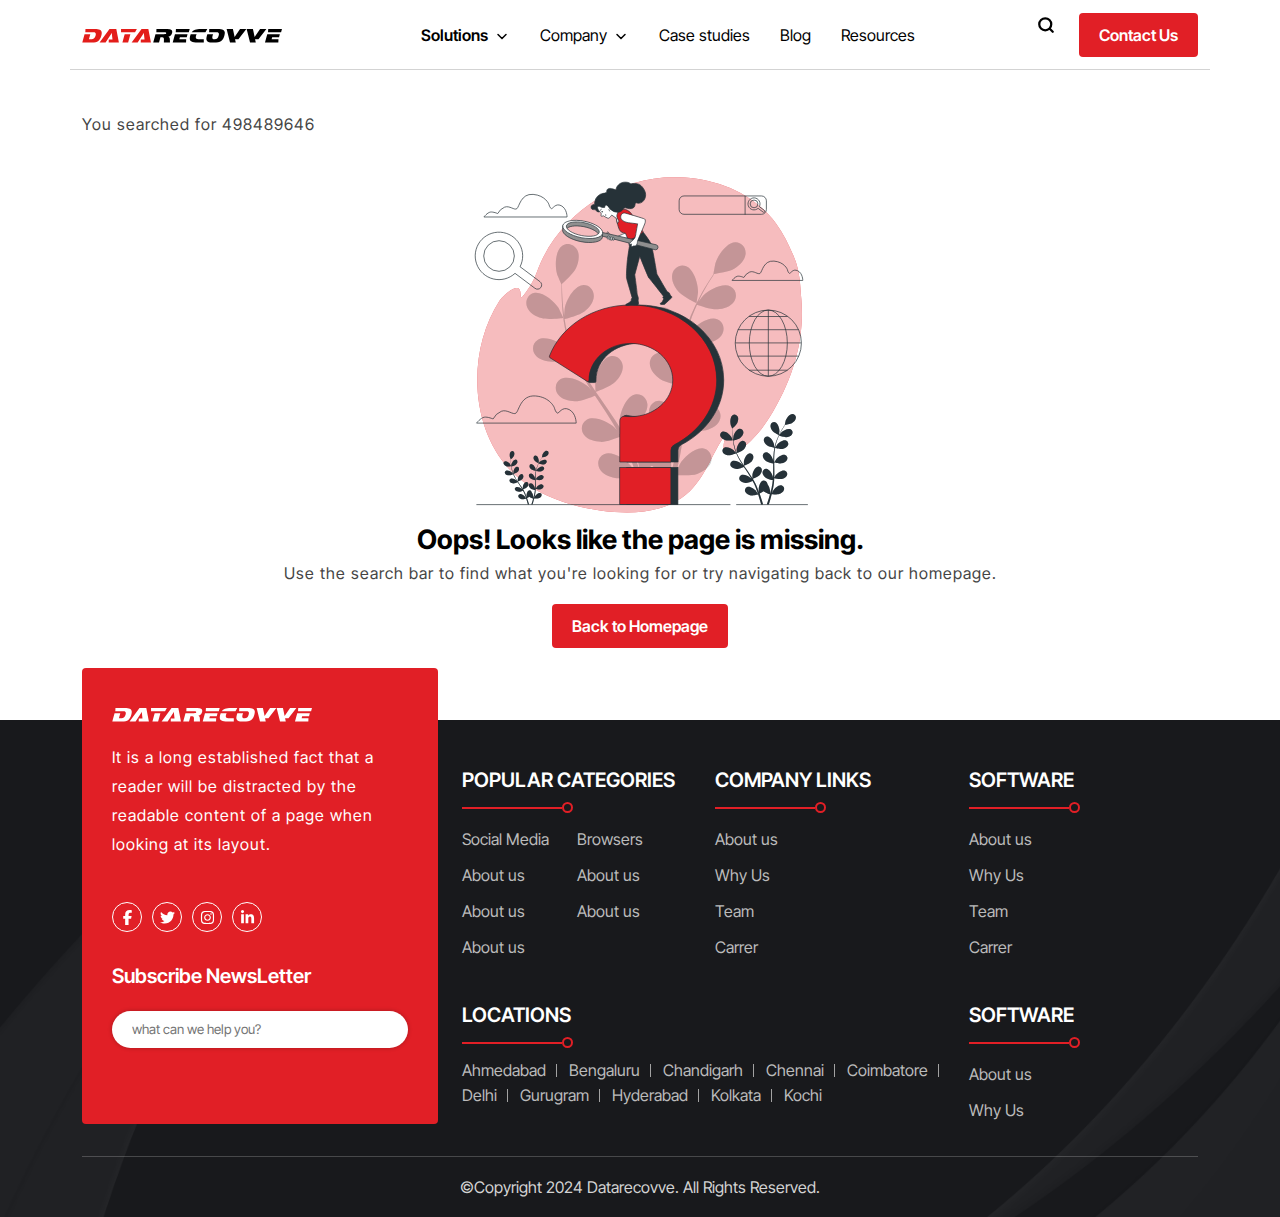
<file: search-not-found.html>
<!DOCTYPE html>
<html lang="en">
    <head>
        <meta charset="UTF-8" />
        <meta name="viewport" content="width=device-width, initial-scale=1.0" />
        <title>SiteName</title>
        <!-- preload fonts -->
        <link rel="preload" href="assets/fonts/inter-tight-v7-latin-regular.woff2" as="font" type="font/woff2" crossorigin>
        <link rel="preload" href="assets/fonts/inter-tight-v7-latin-600.woff2" as="font" type="font/woff2" crossorigin>
        <link rel="preload" href="assets/fonts/inter-tight-v7-latin-700.woff2" as="font" type="font/woff2" crossorigin>
        <!-- css -->
        <link rel="stylesheet" href="assets/css/layout.css">
        <link rel="stylesheet" href="assets/css/style.css">
        <!-- favicon -->
        <link rel="icon" href="assets/img/fav icon.png">
        <style>
        /* inter-tight-regular - latin */
        @font-face {  
        font-display: swap; 
        font-family: 'Inter Tight';
        font-style: normal;
        font-weight: 400;
        src: url('assets/fonts/inter-tight-v7-latin-regular.woff2') format('woff2'); 
        }
        /* inter-tight-500italic - latin */
        @font-face {
        font-display: swap;
        font-family: 'Inter Tight';
        font-style: italic;
        font-weight: 500;
        src: url('assets/fonts/inter-tight-v7-latin-500italic.woff2') format('woff2'); 
        }
        /* inter-tight-600 - latin */
        @font-face {
        font-display: swap; 
        font-family: 'Inter Tight';
        font-style: normal;
        font-weight: 600;
        src: url('assets/fonts/inter-tight-v7-latin-600.woff2') format('woff2'); 
        }
        /* inter-tight-700 - latin */
        @font-face {
        font-display: swap; 
        font-family: 'Inter Tight';
        font-style: normal;
        font-weight: 700;
        src: url('assets/fonts/inter-tight-v7-latin-700.woff2') format('woff2'); 
        }
        </style>

    </head>
    <body>

        <!-- Header  ================================= START -->
    <header>
        <div class="container flex-between">
            <div class="site-logo">
                <a href="#"><img src="assets/img/Datarecovve.svg" class="img-fluid" alt=""></a>
            </div>
            <nav>
                <ul>
                    <li class="dropdown"><a href="#" class="active">Solutions</a>
                        <ul>
                            <li>
                               <a href="#">How to</a>
                            </li>
                            <li>
                               <a href="#">Reviews</a>
                            </li>
                            <li class="dropdown">
                                <a href="#"> Submenu</a>
                                <ul>
                                    <li>
                                        <a href="#">Top 10</a>
                                    </li>
                                    <li>
                                        <a href="#">JavaScript</a>
                                    </li>
                                    <li>
                                        <a href="#">PHP MySQL</a>
                                    </li>
                                </ul>
                            </li>
                         </ul>
                    </li>
                    <li class="dropdown"><a href="#">Company</a>
                        <ul>
                            <li>
                               <a href="#">How to</a>
                            </li>
                            <li>
                               <a href="#">Reviews</a>
                            </li>
                            <li class="dropdown">
                                <a href="#"> Submenu</a>
                                <ul>
                                    <li>
                                        <a href="#">Top 10</a>
                                    </li>
                                    <li>
                                        <a href="#">JavaScript</a>
                                    </li>
                                    <li>
                                        <a href="#">PHP MySQL</a>
                                    </li>
                                </ul>
                            </li>
                         </ul>
                    </li>
                    <li><a href="#">Case studies</a></li>
                    <li><a href="#">Blog</a></li>
                    <li><a href="#">Resources</a></li>
                </ul>
                <div class="cancel-btn" onclick="toggleButtons()">
                     <svg fill="#000" xmlns="http://www.w3.org/2000/svg" height="20" width="20" viewBox="0 0 384 512">
                        <path d="M342.6 150.6c12.5-12.5 12.5-32.8 0-45.3s-32.8-12.5-45.3 0L192 210.7 86.6 105.4c-12.5-12.5-32.8-12.5-45.3 0s-12.5 32.8 0 45.3L146.7 256 41.4 361.4c-12.5 12.5-12.5 32.8 0 45.3s32.8 12.5 45.3 0L192 301.3 297.4 406.6c12.5 12.5 32.8 12.5 45.3 0s12.5-32.8 0-45.3L237.3 256 342.6 150.6z">
                        </path>
                     </svg>
                  </div>
            </nav>
        
             <div class="right-header flex-gap">
                <div class="search-form">
                    <div class="search-btn">
                        <svg xmlns="http://www.w3.org/2000/svg" width="18" height="18" viewBox="0 0 16 16" fill="none"><path d="M7.333 12.667A5.333 5.333 0 1 0 7.333 2a5.333 5.333 0 0 0 0 10.667ZM14 14l-2.9-2.9" stroke-width="2" stroke-linecap="round" stroke-linejoin="round"></path></svg>
                    </div>
                   <div class="search-overlay">
                    <span class="closebtn" title="close overlay"><svg xmlns="http://www.w3.org/2000/svg" height="22" width="22" viewBox="0 0 384 512"><path d="M342.6 150.6c12.5-12.5 12.5-32.8 0-45.3s-32.8-12.5-45.3 0L192 210.7 86.6 105.4c-12.5-12.5-32.8-12.5-45.3 0s-12.5 32.8 0 45.3L146.7 256 41.4 361.4c-12.5 12.5-12.5 32.8 0 45.3s32.8 12.5 45.3 0L192 301.3l105.4 105.3c12.5 12.5 32.8 12.5 45.3 0s12.5-32.8 0-45.3L237.3 256z" fill="#fff"/></svg>
                    </span>
                    <div class="search-input">
                        <form action="" class="flex">
                            <input type="search" name="" placeholder="what can we help you?" id="">
                            <button type="submit">
                                <svg xmlns="http://www.w3.org/2000/svg" width="16" height="16" viewBox="0 0 16 16" fill="none"><path d="M7.333 12.667A5.333 5.333 0 1 0 7.333 2a5.333 5.333 0 0 0 0 10.667M14 14l-2.9-2.9" stroke="#fff" stroke-width="2" stroke-linecap="round" stroke-linejoin="round"/></svg>
                            </button>
                        </form>
                    </div>
                   </div>
                </div>
                <a href="#" class="btn-fill">Contact Us</a>
                <div class="toggle-slide-btn" onclick="toggleButtons()">
                    <svg width="20" height="20" viewBox="0 0 512 512" xmlns="http://www.w3.org/2000/svg">
                       <path d="M0 96C0 78.3 14.3 64 32 64H416c17.7 0 32 14.3 32 32s-14.3 32-32 32H32C14.3 128 0 113.7 0 96zM64 256c0-17.7 14.3-32 32-32H480c17.7 0 32 14.3 32 32s-14.3 32-32 32H96c-17.7 0-32-14.3-32-32zM448 416c0 17.7-14.3 32-32 32H32c-17.7 0-32-14.3-32-32s14.3-32 32-32H416c17.7 0 32 14.3 32 32z">
                       </path>
                    </svg>
                 </div>
             </div>
        </div>
    </header>
        <!-- Header  ======================-============ END -->


        <!-- Main layout Sections ===================== START -->
        <main>
            <div class="container mt-40">
                <p id="breadcrumbs"><span><span class="breadcrumb_last" aria-current="page">You searched for 498489646</span></span></p>
                <div class="message-page text-center">
                    <img src="assets/img/search-not-found.svg" class="img-fluid" alt="">
                    <div class="h4">Oops! Looks like the page is missing.</div>
                    <p>Use the search bar to find what you're looking for or try navigating back to our homepage. </p>
                    <a href="#" class="btn-fill">Back to Homepage</a>
                </div>
            </div>
        </main>
            <!-- Main layout Sections ====================== END -->
            <!-- FOOTER START -->
            <footer>
                <div class="container">
                    <div class="row row-gap">
                        <div class="col-lg-4">
                           <div class="left-part">
                            <div class="company-desc">
                                <div class="site-logo">
                                    <a href="#"><img src="assets/img/Datarecovve.svg" class="img-fluid" alt=""></a>
                                </div>
                                <p>It is a long established fact that a reader will be distracted by the readable content of a page when looking at its layout.</p>  
                            </div>    
                            
                            <ul class="social-media flex">
                                <li>
                                   <a href="#">
                                      <svg xmlns="http://www.w3.org/2000/svg" height="15" width="15" viewBox="0 0 320 512"><path d="M80 299.3V512h116V299.3h86.5l18-97.8H196v-34.6c0-51.7 20.3-71.5 72.7-71.5 16.3 0 29.4.4 37 1.2V7.9C291.4 4 256.4 0 236.2 0 129.3 0 80 50.5 80 159.4v42.1H14v97.8z"></path></svg>
                                   </a>
                                </li>
                                <li>
                                   <a href="#">
                                      <svg xmlns="http://www.w3.org/2000/svg" height="15" width="15" viewBox="0 0 512 512"><path d="M459.4 151.7c.3 4.5.3 9.1.3 13.6 0 138.7-105.6 298.6-298.6 298.6-59.5 0-114.7-17.2-161.1-47.1 8.4 1 16.6 1.3 25.3 1.3 49.1 0 94.2-16.6 130.3-44.8-46.1-1-84.8-31.2-98.1-72.8 6.5 1 13 1.6 19.8 1.6 9.4 0 18.8-1.3 27.6-3.6-48.1-9.7-84.1-52-84.1-103v-1.3c14 7.8 30.2 12.7 47.4 13.3-28.3-18.8-46.8-51-46.8-87.4 0-19.5 5.2-37.4 14.3-53C87.4 130.8 165 172.4 252.1 176.9c-1.6-7.8-2.6-15.9-2.6-24C249.5 95.1 296.3 48 354.4 48c30.2 0 57.5 12.7 76.7 33.1 23.7-4.5 46.5-13.3 66.6-25.3-7.8 24.4-24.4 44.8-46.1 57.8 21.1-2.3 41.6-8.1 60.4-16.2-14.3 20.8-32.2 39.3-52.6 54.3"></path></svg>
                                   </a>
                                </li>
                                <li>
                                   <a href="#">
                                      <svg xmlns="http://www.w3.org/2000/svg" height="15" width="15" viewBox="0 0 448 512"><path d="M224.1 141c-63.6 0-114.9 51.3-114.9 114.9s51.3 114.9 114.9 114.9S339 319.5 339 255.9 287.7 141 224.1 141m0 189.6c-41.1 0-74.7-33.5-74.7-74.7s33.5-74.7 74.7-74.7 74.7 33.5 74.7 74.7-33.6 74.7-74.7 74.7m146.4-194.3c0 14.9-12 26.8-26.8 26.8-14.9 0-26.8-12-26.8-26.8s12-26.8 26.8-26.8 26.8 12 26.8 26.8m76.1 27.2c-1.7-35.9-9.9-67.7-36.2-93.9-26.2-26.2-58-34.4-93.9-36.2-37-2.1-147.9-2.1-184.9 0-35.8 1.7-67.6 9.9-93.9 36.1s-34.4 58-36.2 93.9c-2.1 37-2.1 147.9 0 184.9 1.7 35.9 9.9 67.7 36.2 93.9s58 34.4 93.9 36.2c37 2.1 147.9 2.1 184.9 0 35.9-1.7 67.7-9.9 93.9-36.2 26.2-26.2 34.4-58 36.2-93.9 2.1-37 2.1-147.8 0-184.8M398.8 388c-7.8 19.6-22.9 34.7-42.6 42.6-29.5 11.7-99.5 9-132.1 9s-102.7 2.6-132.1-9c-19.6-7.8-34.7-22.9-42.6-42.6-11.7-29.5-9-99.5-9-132.1s-2.6-102.7 9-132.1c7.8-19.6 22.9-34.7 42.6-42.6 29.5-11.7 99.5-9 132.1-9s102.7-2.6 132.1 9c19.6 7.8 34.7 22.9 42.6 42.6 11.7 29.5 9 99.5 9 132.1s2.7 102.7-9 132.1"></path></svg>
                                   </a>
                                </li>
                                <li>
                                   <a href="#">
                                      <svg xmlns="http://www.w3.org/2000/svg" height="15" width="15" viewBox="0 0 448 512"><path d="M100.3 448H7.4V148.9h92.9zM53.8 108.1C24.1 108.1 0 83.5 0 53.8a53.8 53.8 0 0 1 107.6 0c0 29.7-24.1 54.3-53.8 54.3M447.9 448h-92.7V302.4c0-34.7-.7-79.2-48.3-79.2-48.3 0-55.7 37.7-55.7 76.7V448h-92.8V148.9h89.1v40.8h1.3c12.4-23.5 42.7-48.3 87.9-48.3 94 0 111.3 61.9 111.3 142.3V448z"></path></svg>
                                   </a>
                                </li>
                             </ul>

                             <div class="search-input newsletter">
                                <div class="h5">Subscribe NewsLetter</div>
                                <form action="" class="flex">
                                    <input type="search" name="" placeholder="what can we help you?" id="">
                                    <button type="submit">
                                        <svg xmlns="http://www.w3.org/2000/svg" width="16" height="16" viewBox="0 0 16 16" fill="none"><path d="M7.333 12.667A5.333 5.333 0 1 0 7.333 2a5.333 5.333 0 0 0 0 10.667M14 14l-2.9-2.9" stroke="#fff" stroke-width="2" stroke-linecap="round" stroke-linejoin="round"></path></svg>
                                    </button>
                                </form>
                            </div>

                           </div>
                        </div>
                        <div class="col-lg-8">
                            <div class="row row-gap">
                                <div class="col-lg-4">
                                    <div class="footer-title">
                                        POPULAR CATEGORIES
                                    </div>
                                    <ul class="footer-list float-50">
                                        <li>
                                            <a href="#">Social Media</a>
                                        </li>
                                        <li>
                                            <a href="#">Browsers</a>
                                        </li>
                                        <li>
                                            <a href="#">About us</a>
                                        </li>
                                        <li>
                                            <a href="#">About us</a>
                                        </li>
                                        <li>
                                            <a href="#">About us</a>
                                        </li>
                                        <li>
                                            <a href="#">About us</a>
                                        </li>
                                        <li>
                                            <a href="#">About us</a>
                                        </li>
                                    </ul>
                                </div>
                                <div class="col-lg-4 col-6">
                                    <div class="footer-title">
                                        COMPANY LINKS
                                    </div>
                                    <ul class="footer-list">
                                        <li>
                                            <a href="#">About us</a>
                                        </li>
                                        <li>
                                            <a href="#">Why Us</a>
                                        </li>
                                        <li>
                                            <a href="#">Team</a>
                                        </li>
                                        <li>
                                            <a href="#">Carrer</a>
                                        </li>
                                    </ul>
                                </div>
                                <div class="col-lg-4 col-6">
                                    <div class="footer-title">
                                        SOFTWARE
                                    </div>
                                    <ul class="footer-list">
                                        <li>
                                            <a href="#">About us</a>
                                        </li>
                                        <li>
                                            <a href="#">Why Us</a>
                                        </li>
                                        <li>
                                            <a href="#">Team</a>
                                        </li>
                                        <li>
                                            <a href="#">Carrer</a>
                                        </li>
                                    </ul>
                                </div>
                                <div class="col-lg-8">
                                    <div class="footer-title">
                                       LOCATIONS
                                    </div>
                                    <ul class="location-list flex"> <li><a href="#">Ahmedabad</a></li> <li><a href="#">Bengaluru</a></li> <li><a href="#">Chandigarh</a></li> <li><a href="#">Chennai</a></li> <li><a href="#">Coimbatore</a></li> <li><a href="#">Delhi</a></li> <li><a href="#">Gurugram</a></li> <li><a href="#">Hyderabad</a></li> <li><a href="#">Kolkata</a></li> <li><a href="#">Kochi</a></li> </ul>
                                </div>
                                <div class="col-lg-4">
                                    <div class="footer-title">
                                        SOFTWARE
                                    </div>
                                    <ul class="footer-list">
                                        <li>
                                            <a href="#">About us</a>
                                        </li>
                                        <li>
                                            <a href="#">Why Us</a>
                                        </li>
                                    </ul>
                                </div>
                            </div>
                        </div>
                    </div>
                     <div class="copyright">©Copyright 2024 Datarecovve. All Rights Reserved.</div>
                </div>
            </footer>
            <!-- FOOTER END -->

        <!-- Scroll to Top Button ==================== START -->
        <div id="progress">
            <span id="progress-value">
                <svg width="15" height="19" viewBox="0 0 18 19" fill="#EC1540" class="union" xmlns="http://www.w3.org/2000/svg"><path d="M2.721 10.816 1.905 10a.879.879 0 0 1 0-1.247l7.144-7.146a.879.879 0 0 1 1.247 0l7.142 7.142a.879.879 0 0 1 0 1.247l-.816.816a.882.882 0 0 1-1.261-.015l-4.216-4.425v10.565a.88.88 0 0 1-.882.882H9.087a.88.88 0 0 1-.882-.882V6.372L3.982 10.8a.876.876 0 0 1-1.261.015Z"></path></svg>
            </span>
          </div>
        <!-- Scroll to Top Button ====================== END -->

        <!-- Scripts Links =========================== START -->
        <script src="assets/js/script.js"></script>

    </body>
</html>
</file>
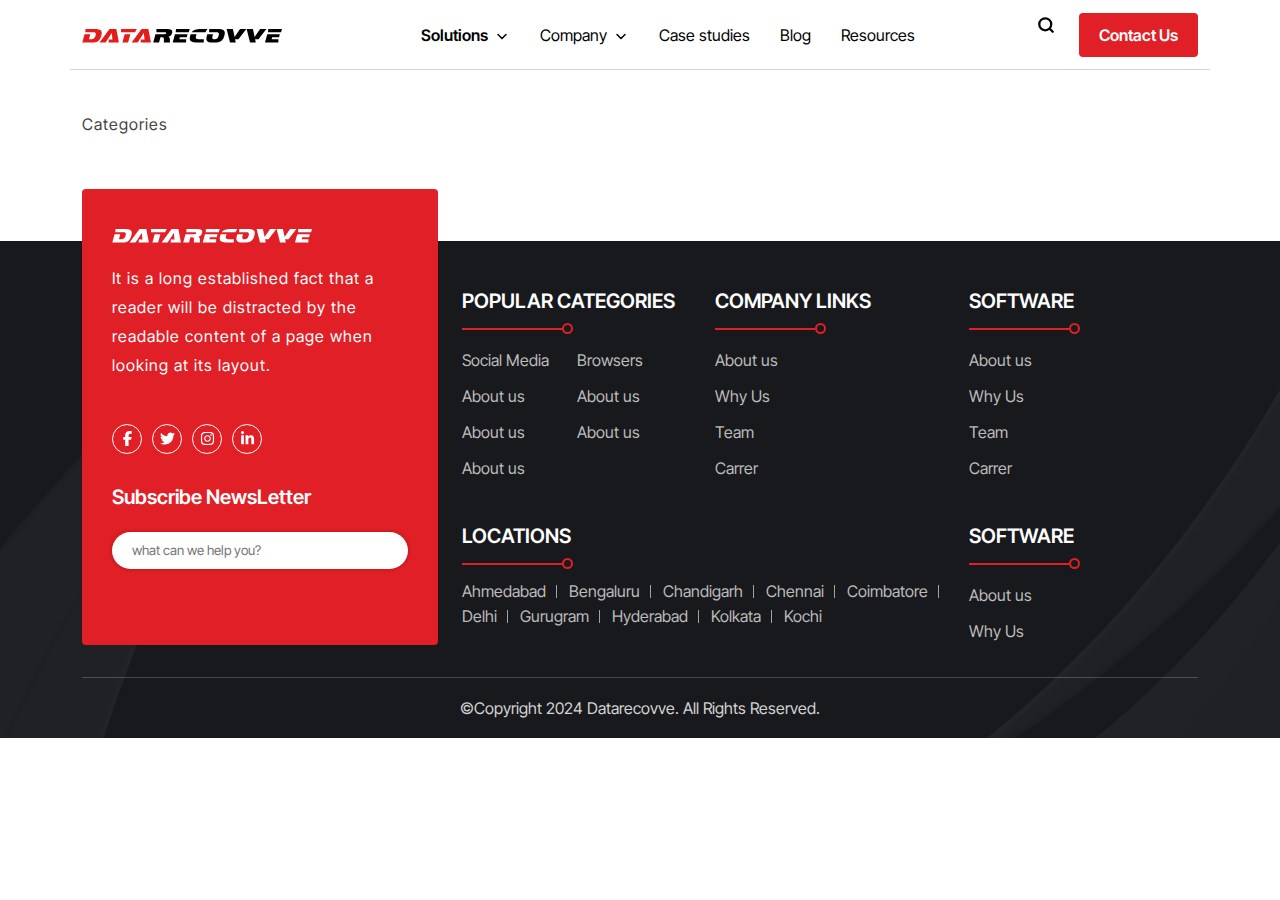
<file: single.html>
<!DOCTYPE html>
<html lang="en">

<head>
    <meta charset="UTF-8" />
    <meta name="viewport" content="width=device-width, initial-scale=1.0" />
    <title>SiteName</title>
    <!-- preload fonts -->
    <link rel="preload" href="assets/fonts/inter-tight-v7-latin-regular.woff2" as="font" type="font/woff2" crossorigin>
    <link rel="preload" href="assets/fonts/inter-tight-v7-latin-600.woff2" as="font" type="font/woff2" crossorigin>
    <link rel="preload" href="assets/fonts/inter-tight-v7-latin-700.woff2" as="font" type="font/woff2" crossorigin>
    <!-- css -->
    <link rel="stylesheet" href="assets/css/layout.css">
    <link rel="stylesheet" href="assets/css/style.css">
    <!-- favicon -->
    <link rel="icon" href="assets/img/fav icon.png">
    <style>
        /* inter-tight-regular - latin */
        @font-face {
            font-display: swap;
            font-family: 'Inter Tight';
            font-style: normal;
            font-weight: 400;
            src: url('assets/fonts/inter-tight-v7-latin-regular.woff2') format('woff2');
        }

        /* inter-tight-500italic - latin */
        @font-face {
            font-display: swap;
            font-family: 'Inter Tight';
            font-style: italic;
            font-weight: 500;
            src: url('assets/fonts/inter-tight-v7-latin-500italic.woff2') format('woff2');
        }

        /* inter-tight-600 - latin */
        @font-face {
            font-display: swap;
            font-family: 'Inter Tight';
            font-style: normal;
            font-weight: 600;
            src: url('assets/fonts/inter-tight-v7-latin-600.woff2') format('woff2');
        }

        /* inter-tight-700 - latin */
        @font-face {
            font-display: swap;
            font-family: 'Inter Tight';
            font-style: normal;
            font-weight: 700;
            src: url('assets/fonts/inter-tight-v7-latin-700.woff2') format('woff2');
        }
    </style>

</head>

<body>

    <!-- Header  ================================= START -->
    <header>
        <div class="container flex-between">
            <div class="site-logo">
                <a href="#"><img src="assets/img/Datarecovve.svg" class="img-fluid" alt=""></a>
            </div>
            <nav>
                <ul>
                    <li class="dropdown"><a href="#" class="active">Solutions</a>
                        <ul>
                            <li>
                                <a href="#">How to</a>
                            </li>
                            <li>
                                <a href="#">Reviews</a>
                            </li>
                            <li class="dropdown">
                                <a href="#"> Submenu</a>
                                <ul>
                                    <li>
                                        <a href="#">Top 10</a>
                                    </li>
                                    <li>
                                        <a href="#">JavaScript</a>
                                    </li>
                                    <li>
                                        <a href="#">PHP MySQL</a>
                                    </li>
                                </ul>
                            </li>
                        </ul>
                    </li>
                    <li class="dropdown"><a href="#">Company</a>
                        <ul>
                            <li>
                                <a href="#">How to</a>
                            </li>
                            <li>
                                <a href="#">Reviews</a>
                            </li>
                            <li class="dropdown">
                                <a href="#"> Submenu</a>
                                <ul>
                                    <li>
                                        <a href="#">Top 10</a>
                                    </li>
                                    <li>
                                        <a href="#">JavaScript</a>
                                    </li>
                                    <li>
                                        <a href="#">PHP MySQL</a>
                                    </li>
                                </ul>
                            </li>
                        </ul>
                    </li>
                    <li><a href="#">Case studies</a></li>
                    <li><a href="#">Blog</a></li>
                    <li><a href="#">Resources</a></li>
                </ul>
                <div class="cancel-btn" onclick="toggleButtons()">
                    <svg fill="#000" xmlns="http://www.w3.org/2000/svg" height="20" width="20" viewBox="0 0 384 512">
                        <path
                            d="M342.6 150.6c12.5-12.5 12.5-32.8 0-45.3s-32.8-12.5-45.3 0L192 210.7 86.6 105.4c-12.5-12.5-32.8-12.5-45.3 0s-12.5 32.8 0 45.3L146.7 256 41.4 361.4c-12.5 12.5-12.5 32.8 0 45.3s32.8 12.5 45.3 0L192 301.3 297.4 406.6c12.5 12.5 32.8 12.5 45.3 0s12.5-32.8 0-45.3L237.3 256 342.6 150.6z">
                        </path>
                    </svg>
                </div>
            </nav>

            <div class="right-header flex-gap">
                <div class="search-form">
                    <div class="search-btn">
                        <svg xmlns="http://www.w3.org/2000/svg" width="18" height="18" viewBox="0 0 16 16" fill="none">
                            <path d="M7.333 12.667A5.333 5.333 0 1 0 7.333 2a5.333 5.333 0 0 0 0 10.667ZM14 14l-2.9-2.9"
                                stroke-width="2" stroke-linecap="round" stroke-linejoin="round"></path>
                        </svg>
                    </div>
                    <div class="search-overlay">
                        <span class="closebtn" title="close overlay"><svg xmlns="http://www.w3.org/2000/svg" height="22"
                                width="22" viewBox="0 0 384 512">
                                <path
                                    d="M342.6 150.6c12.5-12.5 12.5-32.8 0-45.3s-32.8-12.5-45.3 0L192 210.7 86.6 105.4c-12.5-12.5-32.8-12.5-45.3 0s-12.5 32.8 0 45.3L146.7 256 41.4 361.4c-12.5 12.5-12.5 32.8 0 45.3s32.8 12.5 45.3 0L192 301.3l105.4 105.3c12.5 12.5 32.8 12.5 45.3 0s12.5-32.8 0-45.3L237.3 256z"
                                    fill="#fff" />
                            </svg>
                        </span>
                        <div class="search-input">
                            <form action="" class="flex">
                                <input type="search" name="" placeholder="what can we help you?" id="">
                                <button type="submit">
                                    <svg xmlns="http://www.w3.org/2000/svg" width="16" height="16" viewBox="0 0 16 16"
                                        fill="none">
                                        <path
                                            d="M7.333 12.667A5.333 5.333 0 1 0 7.333 2a5.333 5.333 0 0 0 0 10.667M14 14l-2.9-2.9"
                                            stroke="#fff" stroke-width="2" stroke-linecap="round"
                                            stroke-linejoin="round" />
                                    </svg>
                                </button>
                            </form>
                        </div>
                    </div>
                </div>
                <a href="#" class="btn-fill">Contact Us</a>
                <div class="toggle-slide-btn" onclick="toggleButtons()">
                    <svg width="20" height="20" viewBox="0 0 512 512" xmlns="http://www.w3.org/2000/svg">
                        <path
                            d="M0 96C0 78.3 14.3 64 32 64H416c17.7 0 32 14.3 32 32s-14.3 32-32 32H32C14.3 128 0 113.7 0 96zM64 256c0-17.7 14.3-32 32-32H480c17.7 0 32 14.3 32 32s-14.3 32-32 32H96c-17.7 0-32-14.3-32-32zM448 416c0 17.7-14.3 32-32 32H32c-17.7 0-32-14.3-32-32s14.3-32 32-32H416c17.7 0 32 14.3 32 32z">
                        </path>
                    </svg>
                </div>
            </div>
        </div>
    </header>
    <!-- Header  ======================-============ END -->


    <!-- Main layout Sections ===================== START -->
    <main>
        <div class="container mt-40">
            <p id="breadcrumbs"><span><span class="breadcrumb_last" aria-current="page">Categories</span></span></p>
            <div class="row row-gap">
                
            </div>
        </div>
    </main>
    <!-- Main layout Sections ====================== END -->
    <!-- FOOTER START -->
    <footer>
        <div class="container">
            <div class="row row-gap">
                <div class="col-lg-4">
                    <div class="left-part">
                        <div class="company-desc">
                            <div class="site-logo">
                                <a href="#"><img src="assets/img/Datarecovve.svg" class="img-fluid" alt=""></a>
                            </div>
                            <p>It is a long established fact that a reader will be distracted by the readable content of
                                a page when looking at its layout.</p>
                        </div>

                        <ul class="social-media flex">
                            <li>
                                <a href="#">
                                    <svg xmlns="http://www.w3.org/2000/svg" height="15" width="15"
                                        viewBox="0 0 320 512">
                                        <path
                                            d="M80 299.3V512h116V299.3h86.5l18-97.8H196v-34.6c0-51.7 20.3-71.5 72.7-71.5 16.3 0 29.4.4 37 1.2V7.9C291.4 4 256.4 0 236.2 0 129.3 0 80 50.5 80 159.4v42.1H14v97.8z">
                                        </path>
                                    </svg>
                                </a>
                            </li>
                            <li>
                                <a href="#">
                                    <svg xmlns="http://www.w3.org/2000/svg" height="15" width="15"
                                        viewBox="0 0 512 512">
                                        <path
                                            d="M459.4 151.7c.3 4.5.3 9.1.3 13.6 0 138.7-105.6 298.6-298.6 298.6-59.5 0-114.7-17.2-161.1-47.1 8.4 1 16.6 1.3 25.3 1.3 49.1 0 94.2-16.6 130.3-44.8-46.1-1-84.8-31.2-98.1-72.8 6.5 1 13 1.6 19.8 1.6 9.4 0 18.8-1.3 27.6-3.6-48.1-9.7-84.1-52-84.1-103v-1.3c14 7.8 30.2 12.7 47.4 13.3-28.3-18.8-46.8-51-46.8-87.4 0-19.5 5.2-37.4 14.3-53C87.4 130.8 165 172.4 252.1 176.9c-1.6-7.8-2.6-15.9-2.6-24C249.5 95.1 296.3 48 354.4 48c30.2 0 57.5 12.7 76.7 33.1 23.7-4.5 46.5-13.3 66.6-25.3-7.8 24.4-24.4 44.8-46.1 57.8 21.1-2.3 41.6-8.1 60.4-16.2-14.3 20.8-32.2 39.3-52.6 54.3">
                                        </path>
                                    </svg>
                                </a>
                            </li>
                            <li>
                                <a href="#">
                                    <svg xmlns="http://www.w3.org/2000/svg" height="15" width="15"
                                        viewBox="0 0 448 512">
                                        <path
                                            d="M224.1 141c-63.6 0-114.9 51.3-114.9 114.9s51.3 114.9 114.9 114.9S339 319.5 339 255.9 287.7 141 224.1 141m0 189.6c-41.1 0-74.7-33.5-74.7-74.7s33.5-74.7 74.7-74.7 74.7 33.5 74.7 74.7-33.6 74.7-74.7 74.7m146.4-194.3c0 14.9-12 26.8-26.8 26.8-14.9 0-26.8-12-26.8-26.8s12-26.8 26.8-26.8 26.8 12 26.8 26.8m76.1 27.2c-1.7-35.9-9.9-67.7-36.2-93.9-26.2-26.2-58-34.4-93.9-36.2-37-2.1-147.9-2.1-184.9 0-35.8 1.7-67.6 9.9-93.9 36.1s-34.4 58-36.2 93.9c-2.1 37-2.1 147.9 0 184.9 1.7 35.9 9.9 67.7 36.2 93.9s58 34.4 93.9 36.2c37 2.1 147.9 2.1 184.9 0 35.9-1.7 67.7-9.9 93.9-36.2 26.2-26.2 34.4-58 36.2-93.9 2.1-37 2.1-147.8 0-184.8M398.8 388c-7.8 19.6-22.9 34.7-42.6 42.6-29.5 11.7-99.5 9-132.1 9s-102.7 2.6-132.1-9c-19.6-7.8-34.7-22.9-42.6-42.6-11.7-29.5-9-99.5-9-132.1s-2.6-102.7 9-132.1c7.8-19.6 22.9-34.7 42.6-42.6 29.5-11.7 99.5-9 132.1-9s102.7-2.6 132.1 9c19.6 7.8 34.7 22.9 42.6 42.6 11.7 29.5 9 99.5 9 132.1s2.7 102.7-9 132.1">
                                        </path>
                                    </svg>
                                </a>
                            </li>
                            <li>
                                <a href="#">
                                    <svg xmlns="http://www.w3.org/2000/svg" height="15" width="15"
                                        viewBox="0 0 448 512">
                                        <path
                                            d="M100.3 448H7.4V148.9h92.9zM53.8 108.1C24.1 108.1 0 83.5 0 53.8a53.8 53.8 0 0 1 107.6 0c0 29.7-24.1 54.3-53.8 54.3M447.9 448h-92.7V302.4c0-34.7-.7-79.2-48.3-79.2-48.3 0-55.7 37.7-55.7 76.7V448h-92.8V148.9h89.1v40.8h1.3c12.4-23.5 42.7-48.3 87.9-48.3 94 0 111.3 61.9 111.3 142.3V448z">
                                        </path>
                                    </svg>
                                </a>
                            </li>
                        </ul>

                        <div class="search-input newsletter">
                            <div class="h5">Subscribe NewsLetter</div>
                            <form action="" class="flex">
                                <input type="search" name="" placeholder="what can we help you?" id="">
                                <button type="submit">
                                    <svg xmlns="http://www.w3.org/2000/svg" width="16" height="16" viewBox="0 0 16 16"
                                        fill="none">
                                        <path
                                            d="M7.333 12.667A5.333 5.333 0 1 0 7.333 2a5.333 5.333 0 0 0 0 10.667M14 14l-2.9-2.9"
                                            stroke="#fff" stroke-width="2" stroke-linecap="round"
                                            stroke-linejoin="round"></path>
                                    </svg>
                                </button>
                            </form>
                        </div>

                    </div>
                </div>
                <div class="col-lg-8">
                    <div class="row row-gap">
                        <div class="col-lg-4">
                            <div class="footer-title">
                                POPULAR CATEGORIES
                            </div>
                            <ul class="footer-list float-50">
                                <li>
                                    <a href="#">Social Media</a>
                                </li>
                                <li>
                                    <a href="#">Browsers</a>
                                </li>
                                <li>
                                    <a href="#">About us</a>
                                </li>
                                <li>
                                    <a href="#">About us</a>
                                </li>
                                <li>
                                    <a href="#">About us</a>
                                </li>
                                <li>
                                    <a href="#">About us</a>
                                </li>
                                <li>
                                    <a href="#">About us</a>
                                </li>
                            </ul>
                        </div>
                        <div class="col-lg-4 col-6">
                            <div class="footer-title">
                                COMPANY LINKS
                            </div>
                            <ul class="footer-list">
                                <li>
                                    <a href="#">About us</a>
                                </li>
                                <li>
                                    <a href="#">Why Us</a>
                                </li>
                                <li>
                                    <a href="#">Team</a>
                                </li>
                                <li>
                                    <a href="#">Carrer</a>
                                </li>
                            </ul>
                        </div>
                        <div class="col-lg-4 col-6">
                            <div class="footer-title">
                                SOFTWARE
                            </div>
                            <ul class="footer-list">
                                <li>
                                    <a href="#">About us</a>
                                </li>
                                <li>
                                    <a href="#">Why Us</a>
                                </li>
                                <li>
                                    <a href="#">Team</a>
                                </li>
                                <li>
                                    <a href="#">Carrer</a>
                                </li>
                            </ul>
                        </div>
                        <div class="col-lg-8">
                            <div class="footer-title">
                                LOCATIONS
                            </div>
                            <ul class="location-list flex">
                                <li><a href="#">Ahmedabad</a></li>
                                <li><a href="#">Bengaluru</a></li>
                                <li><a href="#">Chandigarh</a></li>
                                <li><a href="#">Chennai</a></li>
                                <li><a href="#">Coimbatore</a></li>
                                <li><a href="#">Delhi</a></li>
                                <li><a href="#">Gurugram</a></li>
                                <li><a href="#">Hyderabad</a></li>
                                <li><a href="#">Kolkata</a></li>
                                <li><a href="#">Kochi</a></li>
                            </ul>
                        </div>
                        <div class="col-lg-4">
                            <div class="footer-title">
                                SOFTWARE
                            </div>
                            <ul class="footer-list">
                                <li>
                                    <a href="#">About us</a>
                                </li>
                                <li>
                                    <a href="#">Why Us</a>
                                </li>
                            </ul>
                        </div>
                    </div>
                </div>
            </div>
            <div class="copyright">©Copyright 2024 Datarecovve. All Rights Reserved.</div>
        </div>
    </footer>
    <!-- FOOTER END -->

    <!-- Scroll to Top Button ==================== START -->
    <div id="progress">
        <span id="progress-value">
            <svg width="15" height="19" viewBox="0 0 18 19" fill="#EC1540" class="union"
                xmlns="http://www.w3.org/2000/svg">
                <path
                    d="M2.721 10.816 1.905 10a.879.879 0 0 1 0-1.247l7.144-7.146a.879.879 0 0 1 1.247 0l7.142 7.142a.879.879 0 0 1 0 1.247l-.816.816a.882.882 0 0 1-1.261-.015l-4.216-4.425v10.565a.88.88 0 0 1-.882.882H9.087a.88.88 0 0 1-.882-.882V6.372L3.982 10.8a.876.876 0 0 1-1.261.015Z">
                </path>
            </svg>
        </span>
    </div>
    <!-- Scroll to Top Button ====================== END -->

    <!-- Scripts Links =========================== START -->
    <script src="assets/js/script.js"></script>

</body>

</html>
</file>
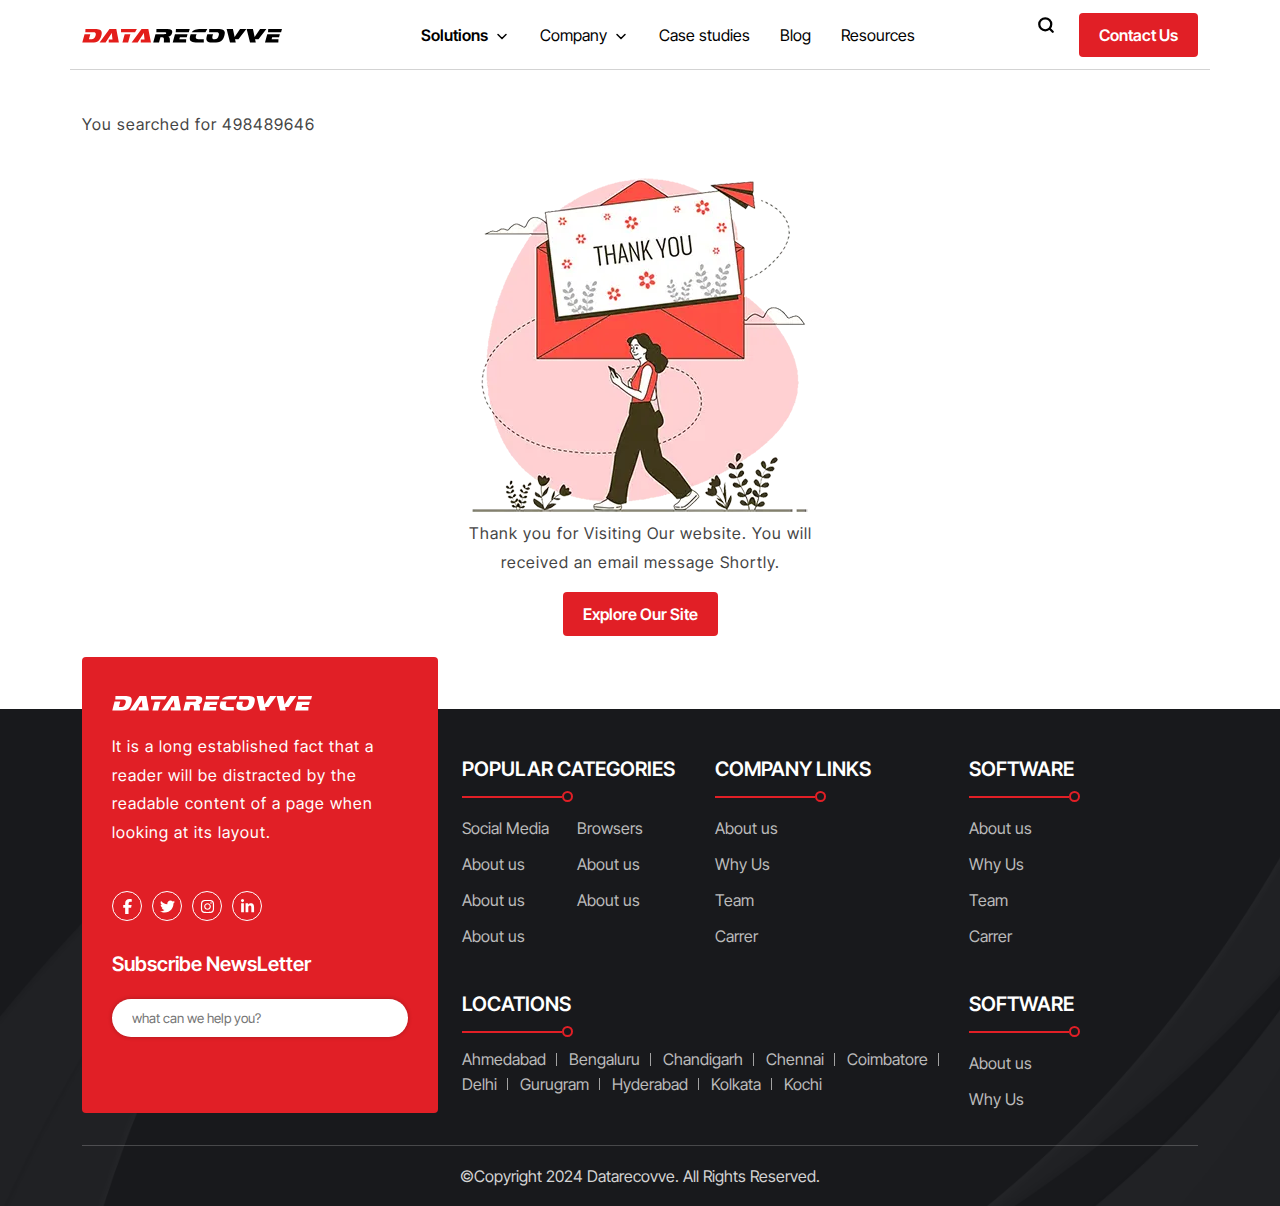
<file: thank-you.html>
<!DOCTYPE html>
<html lang="en">
    <head>
        <meta charset="UTF-8" />
        <meta name="viewport" content="width=device-width, initial-scale=1.0" />
        <title>SiteName</title>
        <!-- preload fonts -->
        <link rel="preload" href="assets/fonts/inter-tight-v7-latin-regular.woff2" as="font" type="font/woff2" crossorigin>
        <link rel="preload" href="assets/fonts/inter-tight-v7-latin-600.woff2" as="font" type="font/woff2" crossorigin>
        <link rel="preload" href="assets/fonts/inter-tight-v7-latin-700.woff2" as="font" type="font/woff2" crossorigin>
        <!-- css -->
        <link rel="stylesheet" href="assets/css/layout.css">
        <link rel="stylesheet" href="assets/css/style.css">
        <!-- favicon -->
        <link rel="icon" href="assets/img/fav icon.png">
        <style>
        /* inter-tight-regular - latin */
        @font-face {  
        font-display: swap; 
        font-family: 'Inter Tight';
        font-style: normal;
        font-weight: 400;
        src: url('assets/fonts/inter-tight-v7-latin-regular.woff2') format('woff2'); 
        }
        /* inter-tight-500italic - latin */
        @font-face {
        font-display: swap;
        font-family: 'Inter Tight';
        font-style: italic;
        font-weight: 500;
        src: url('assets/fonts/inter-tight-v7-latin-500italic.woff2') format('woff2'); 
        }
        /* inter-tight-600 - latin */
        @font-face {
        font-display: swap; 
        font-family: 'Inter Tight';
        font-style: normal;
        font-weight: 600;
        src: url('assets/fonts/inter-tight-v7-latin-600.woff2') format('woff2'); 
        }
        /* inter-tight-700 - latin */
        @font-face {
        font-display: swap; 
        font-family: 'Inter Tight';
        font-style: normal;
        font-weight: 700;
        src: url('assets/fonts/inter-tight-v7-latin-700.woff2') format('woff2'); 
        }
        </style>

    </head>
    <body>

        <!-- Header  ================================= START -->
    <header>
        <div class="container flex-between">
            <div class="site-logo">
                <a href="#"><img src="assets/img/Datarecovve.svg" class="img-fluid" alt=""></a>
            </div>
            <nav>
                <ul>
                    <li class="dropdown"><a href="#" class="active">Solutions</a>
                        <ul>
                            <li>
                               <a href="#">How to</a>
                            </li>
                            <li>
                               <a href="#">Reviews</a>
                            </li>
                            <li class="dropdown">
                                <a href="#"> Submenu</a>
                                <ul>
                                    <li>
                                        <a href="#">Top 10</a>
                                    </li>
                                    <li>
                                        <a href="#">JavaScript</a>
                                    </li>
                                    <li>
                                        <a href="#">PHP MySQL</a>
                                    </li>
                                </ul>
                            </li>
                         </ul>
                    </li>
                    <li class="dropdown"><a href="#">Company</a>
                        <ul>
                            <li>
                               <a href="#">How to</a>
                            </li>
                            <li>
                               <a href="#">Reviews</a>
                            </li>
                            <li class="dropdown">
                                <a href="#"> Submenu</a>
                                <ul>
                                    <li>
                                        <a href="#">Top 10</a>
                                    </li>
                                    <li>
                                        <a href="#">JavaScript</a>
                                    </li>
                                    <li>
                                        <a href="#">PHP MySQL</a>
                                    </li>
                                </ul>
                            </li>
                         </ul>
                    </li>
                    <li><a href="#">Case studies</a></li>
                    <li><a href="#">Blog</a></li>
                    <li><a href="#">Resources</a></li>
                </ul>
                <div class="cancel-btn" onclick="toggleButtons()">
                     <svg fill="#000" xmlns="http://www.w3.org/2000/svg" height="20" width="20" viewBox="0 0 384 512">
                        <path d="M342.6 150.6c12.5-12.5 12.5-32.8 0-45.3s-32.8-12.5-45.3 0L192 210.7 86.6 105.4c-12.5-12.5-32.8-12.5-45.3 0s-12.5 32.8 0 45.3L146.7 256 41.4 361.4c-12.5 12.5-12.5 32.8 0 45.3s32.8 12.5 45.3 0L192 301.3 297.4 406.6c12.5 12.5 32.8 12.5 45.3 0s12.5-32.8 0-45.3L237.3 256 342.6 150.6z">
                        </path>
                     </svg>
                  </div>
            </nav>
        
             <div class="right-header flex-gap">
                <div class="search-form">
                    <div class="search-btn">
                        <svg xmlns="http://www.w3.org/2000/svg" width="18" height="18" viewBox="0 0 16 16" fill="none"><path d="M7.333 12.667A5.333 5.333 0 1 0 7.333 2a5.333 5.333 0 0 0 0 10.667ZM14 14l-2.9-2.9" stroke-width="2" stroke-linecap="round" stroke-linejoin="round"></path></svg>
                    </div>
                   <div class="search-overlay">
                    <span class="closebtn" title="close overlay"><svg xmlns="http://www.w3.org/2000/svg" height="22" width="22" viewBox="0 0 384 512"><path d="M342.6 150.6c12.5-12.5 12.5-32.8 0-45.3s-32.8-12.5-45.3 0L192 210.7 86.6 105.4c-12.5-12.5-32.8-12.5-45.3 0s-12.5 32.8 0 45.3L146.7 256 41.4 361.4c-12.5 12.5-12.5 32.8 0 45.3s32.8 12.5 45.3 0L192 301.3l105.4 105.3c12.5 12.5 32.8 12.5 45.3 0s12.5-32.8 0-45.3L237.3 256z" fill="#fff"/></svg>
                    </span>
                    <div class="search-input">
                        <form action="" class="flex">
                            <input type="search" name="" placeholder="what can we help you?" id="">
                            <button type="submit">
                                <svg xmlns="http://www.w3.org/2000/svg" width="16" height="16" viewBox="0 0 16 16" fill="none"><path d="M7.333 12.667A5.333 5.333 0 1 0 7.333 2a5.333 5.333 0 0 0 0 10.667M14 14l-2.9-2.9" stroke="#fff" stroke-width="2" stroke-linecap="round" stroke-linejoin="round"/></svg>
                            </button>
                        </form>
                    </div>
                   </div>
                </div>
                <a href="#" class="btn-fill">Contact Us</a>
                <div class="toggle-slide-btn" onclick="toggleButtons()">
                    <svg width="20" height="20" viewBox="0 0 512 512" xmlns="http://www.w3.org/2000/svg">
                       <path d="M0 96C0 78.3 14.3 64 32 64H416c17.7 0 32 14.3 32 32s-14.3 32-32 32H32C14.3 128 0 113.7 0 96zM64 256c0-17.7 14.3-32 32-32H480c17.7 0 32 14.3 32 32s-14.3 32-32 32H96c-17.7 0-32-14.3-32-32zM448 416c0 17.7-14.3 32-32 32H32c-17.7 0-32-14.3-32-32s14.3-32 32-32H416c17.7 0 32 14.3 32 32z">
                       </path>
                    </svg>
                 </div>
             </div>
        </div>
    </header>
        <!-- Header  ======================-============ END -->


        <!-- Main layout Sections ===================== START -->
        <main>
            <div class="container mt-40">
                <p id="breadcrumbs"><span><span class="breadcrumb_last" aria-current="page">You searched for 498489646</span></span></p>
                <div class="message-page text-center">
                    <img src="assets/img/thank you 2.webp" class="img-fluid" alt="">
                    <div class="h4"></div>
                    <p>Thank you for Visiting Our website. You will <br> received an email message Shortly.</p>
                    <a href="#" class="btn-fill">Explore Our Site</a>
                </div>
            </div>
        </main>
            <!-- Main layout Sections ====================== END -->
            <!-- FOOTER START -->
            <footer>
                <div class="container">
                    <div class="row row-gap">
                        <div class="col-lg-4">
                           <div class="left-part">
                            <div class="company-desc">
                                <div class="site-logo">
                                    <a href="#"><img src="assets/img/Datarecovve.svg" class="img-fluid" alt=""></a>
                                </div>
                                <p>It is a long established fact that a reader will be distracted by the readable content of a page when looking at its layout.</p>  
                            </div>    
                            
                            <ul class="social-media flex">
                                <li>
                                   <a href="#">
                                      <svg xmlns="http://www.w3.org/2000/svg" height="15" width="15" viewBox="0 0 320 512"><path d="M80 299.3V512h116V299.3h86.5l18-97.8H196v-34.6c0-51.7 20.3-71.5 72.7-71.5 16.3 0 29.4.4 37 1.2V7.9C291.4 4 256.4 0 236.2 0 129.3 0 80 50.5 80 159.4v42.1H14v97.8z"></path></svg>
                                   </a>
                                </li>
                                <li>
                                   <a href="#">
                                      <svg xmlns="http://www.w3.org/2000/svg" height="15" width="15" viewBox="0 0 512 512"><path d="M459.4 151.7c.3 4.5.3 9.1.3 13.6 0 138.7-105.6 298.6-298.6 298.6-59.5 0-114.7-17.2-161.1-47.1 8.4 1 16.6 1.3 25.3 1.3 49.1 0 94.2-16.6 130.3-44.8-46.1-1-84.8-31.2-98.1-72.8 6.5 1 13 1.6 19.8 1.6 9.4 0 18.8-1.3 27.6-3.6-48.1-9.7-84.1-52-84.1-103v-1.3c14 7.8 30.2 12.7 47.4 13.3-28.3-18.8-46.8-51-46.8-87.4 0-19.5 5.2-37.4 14.3-53C87.4 130.8 165 172.4 252.1 176.9c-1.6-7.8-2.6-15.9-2.6-24C249.5 95.1 296.3 48 354.4 48c30.2 0 57.5 12.7 76.7 33.1 23.7-4.5 46.5-13.3 66.6-25.3-7.8 24.4-24.4 44.8-46.1 57.8 21.1-2.3 41.6-8.1 60.4-16.2-14.3 20.8-32.2 39.3-52.6 54.3"></path></svg>
                                   </a>
                                </li>
                                <li>
                                   <a href="#">
                                      <svg xmlns="http://www.w3.org/2000/svg" height="15" width="15" viewBox="0 0 448 512"><path d="M224.1 141c-63.6 0-114.9 51.3-114.9 114.9s51.3 114.9 114.9 114.9S339 319.5 339 255.9 287.7 141 224.1 141m0 189.6c-41.1 0-74.7-33.5-74.7-74.7s33.5-74.7 74.7-74.7 74.7 33.5 74.7 74.7-33.6 74.7-74.7 74.7m146.4-194.3c0 14.9-12 26.8-26.8 26.8-14.9 0-26.8-12-26.8-26.8s12-26.8 26.8-26.8 26.8 12 26.8 26.8m76.1 27.2c-1.7-35.9-9.9-67.7-36.2-93.9-26.2-26.2-58-34.4-93.9-36.2-37-2.1-147.9-2.1-184.9 0-35.8 1.7-67.6 9.9-93.9 36.1s-34.4 58-36.2 93.9c-2.1 37-2.1 147.9 0 184.9 1.7 35.9 9.9 67.7 36.2 93.9s58 34.4 93.9 36.2c37 2.1 147.9 2.1 184.9 0 35.9-1.7 67.7-9.9 93.9-36.2 26.2-26.2 34.4-58 36.2-93.9 2.1-37 2.1-147.8 0-184.8M398.8 388c-7.8 19.6-22.9 34.7-42.6 42.6-29.5 11.7-99.5 9-132.1 9s-102.7 2.6-132.1-9c-19.6-7.8-34.7-22.9-42.6-42.6-11.7-29.5-9-99.5-9-132.1s-2.6-102.7 9-132.1c7.8-19.6 22.9-34.7 42.6-42.6 29.5-11.7 99.5-9 132.1-9s102.7-2.6 132.1 9c19.6 7.8 34.7 22.9 42.6 42.6 11.7 29.5 9 99.5 9 132.1s2.7 102.7-9 132.1"></path></svg>
                                   </a>
                                </li>
                                <li>
                                   <a href="#">
                                      <svg xmlns="http://www.w3.org/2000/svg" height="15" width="15" viewBox="0 0 448 512"><path d="M100.3 448H7.4V148.9h92.9zM53.8 108.1C24.1 108.1 0 83.5 0 53.8a53.8 53.8 0 0 1 107.6 0c0 29.7-24.1 54.3-53.8 54.3M447.9 448h-92.7V302.4c0-34.7-.7-79.2-48.3-79.2-48.3 0-55.7 37.7-55.7 76.7V448h-92.8V148.9h89.1v40.8h1.3c12.4-23.5 42.7-48.3 87.9-48.3 94 0 111.3 61.9 111.3 142.3V448z"></path></svg>
                                   </a>
                                </li>
                             </ul>

                             <div class="search-input newsletter">
                                <div class="h5">Subscribe NewsLetter</div>
                                <form action="" class="flex">
                                    <input type="search" name="" placeholder="what can we help you?" id="">
                                    <button type="submit">
                                        <svg xmlns="http://www.w3.org/2000/svg" width="16" height="16" viewBox="0 0 16 16" fill="none"><path d="M7.333 12.667A5.333 5.333 0 1 0 7.333 2a5.333 5.333 0 0 0 0 10.667M14 14l-2.9-2.9" stroke="#fff" stroke-width="2" stroke-linecap="round" stroke-linejoin="round"></path></svg>
                                    </button>
                                </form>
                            </div>

                           </div>
                        </div>
                        <div class="col-lg-8">
                            <div class="row row-gap">
                                <div class="col-lg-4">
                                    <div class="footer-title">
                                        POPULAR CATEGORIES
                                    </div>
                                    <ul class="footer-list float-50">
                                        <li>
                                            <a href="#">Social Media</a>
                                        </li>
                                        <li>
                                            <a href="#">Browsers</a>
                                        </li>
                                        <li>
                                            <a href="#">About us</a>
                                        </li>
                                        <li>
                                            <a href="#">About us</a>
                                        </li>
                                        <li>
                                            <a href="#">About us</a>
                                        </li>
                                        <li>
                                            <a href="#">About us</a>
                                        </li>
                                        <li>
                                            <a href="#">About us</a>
                                        </li>
                                    </ul>
                                </div>
                                <div class="col-lg-4 col-6">
                                    <div class="footer-title">
                                        COMPANY LINKS
                                    </div>
                                    <ul class="footer-list">
                                        <li>
                                            <a href="#">About us</a>
                                        </li>
                                        <li>
                                            <a href="#">Why Us</a>
                                        </li>
                                        <li>
                                            <a href="#">Team</a>
                                        </li>
                                        <li>
                                            <a href="#">Carrer</a>
                                        </li>
                                    </ul>
                                </div>
                                <div class="col-lg-4 col-6">
                                    <div class="footer-title">
                                        SOFTWARE
                                    </div>
                                    <ul class="footer-list">
                                        <li>
                                            <a href="#">About us</a>
                                        </li>
                                        <li>
                                            <a href="#">Why Us</a>
                                        </li>
                                        <li>
                                            <a href="#">Team</a>
                                        </li>
                                        <li>
                                            <a href="#">Carrer</a>
                                        </li>
                                    </ul>
                                </div>
                                <div class="col-lg-8">
                                    <div class="footer-title">
                                       LOCATIONS
                                    </div>
                                    <ul class="location-list flex"> <li><a href="#">Ahmedabad</a></li> <li><a href="#">Bengaluru</a></li> <li><a href="#">Chandigarh</a></li> <li><a href="#">Chennai</a></li> <li><a href="#">Coimbatore</a></li> <li><a href="#">Delhi</a></li> <li><a href="#">Gurugram</a></li> <li><a href="#">Hyderabad</a></li> <li><a href="#">Kolkata</a></li> <li><a href="#">Kochi</a></li> </ul>
                                </div>
                                <div class="col-lg-4">
                                    <div class="footer-title">
                                        SOFTWARE
                                    </div>
                                    <ul class="footer-list">
                                        <li>
                                            <a href="#">About us</a>
                                        </li>
                                        <li>
                                            <a href="#">Why Us</a>
                                        </li>
                                    </ul>
                                </div>
                            </div>
                        </div>
                    </div>
                     <div class="copyright">©Copyright 2024 Datarecovve. All Rights Reserved.</div>
                </div>
            </footer>
            <!-- FOOTER END -->

        <!-- Scroll to Top Button ==================== START -->
        <div id="progress">
            <span id="progress-value">
                <svg width="15" height="19" viewBox="0 0 18 19" fill="#EC1540" class="union" xmlns="http://www.w3.org/2000/svg"><path d="M2.721 10.816 1.905 10a.879.879 0 0 1 0-1.247l7.144-7.146a.879.879 0 0 1 1.247 0l7.142 7.142a.879.879 0 0 1 0 1.247l-.816.816a.882.882 0 0 1-1.261-.015l-4.216-4.425v10.565a.88.88 0 0 1-.882.882H9.087a.88.88 0 0 1-.882-.882V6.372L3.982 10.8a.876.876 0 0 1-1.261.015Z"></path></svg>
            </span>
          </div>
        <!-- Scroll to Top Button ====================== END -->

        <!-- Scripts Links =========================== START -->
        <script src="assets/js/script.js"></script>

    </body>
</html>
</file>
<file: assets/css/layout.css>
.container,
.container-fluid {
	--bs-gutter-x: 1.5rem;
	--bs-gutter-y: 0;
	width: 100%;
	padding-right: calc(var(--bs-gutter-x) * 0.5);
	padding-left: calc(var(--bs-gutter-x) * 0.5);
	margin-right: auto;
	margin-left: auto;
}

.row {
	--bs-gutter-x: 1.5rem;
	--bs-gutter-y: 0;
	display: flex;
	flex-wrap: wrap;
	margin-top: calc(-1 * var(--bs-gutter-y));
	margin-right: calc(-0.5 * var(--bs-gutter-x));
	margin-left: calc(-0.5 * var(--bs-gutter-x));
}

.row>* {
	box-sizing: border-box;
	flex-shrink: 0;
	width: 100%;
	max-width: 100%;
	padding-right: calc(var(--bs-gutter-x) * 0.5);
	padding-left: calc(var(--bs-gutter-x) * 0.5);
	margin-top: var(--bs-gutter-y);
}

  /* # General
  =================================================*/
    p {
      margin-bottom: 1rem;
    }
  
    img,
    svg {
    vertical-align: middle;
    }

    .img-fluid {
        max-width: 100%;
        height: auto;
    }

    /* button,
    [role=button],
    [class*='btn'], .search-btn {
      cursor: pointer;  
    } */

      button,
    [role=button],
    [class*='btn'] {
      cursor: pointer;  
    }
  
    figure {
    max-width: 100%;
    }
  
    .img-placeholder {
        aspect-ratio: 16/9;
    }

    .mt-40{
      margin-top: 40px;
    }

    .mb-0{
      margin-bottom: 0 !important;
    }

    ol, ul {
      padding-left: 1rem;
    }

    /* Heading=================================================*/
    .all-page :is(.h1,
    .h2,
    .h3,
    .h4,
    .h5,
    .h6) {
    margin-bottom: 20px;
    }
    
  /* # Common Class
  =================================================*/

  .row-gap{
    row-gap: 30px;
  }

  /* Flex ___________ Starts */

  [class*="flex"]{
    display: flex;
    align-items: center;
  }

  .align-center{
    align-items: center;
  }

  .justify-content{
    justify-content: center;
  }
  .justify-between{
    justify-content: space-between;
  }

  .flex-between {
    justify-content: space-between;
    }

  .flex-gap{
    gap: 20px;
  }
  .flex-wrap{
    flex-wrap: wrap;
  }

  /* grid ___________ Starts */
  [class*="grid"] {
    display: grid;
    align-items: center;
    gap: 20px;
  }
  /* all-page ___________ Starts */
  
  .text-center {
    text-align: center;
  }
 
  /* # Common Components
  =================================================*/

  .sec-space {
    margin-top:clamp(2.5rem, 1.1607rem + 3.5714vw, 4.375rem);
}
  
  /* Breadcrumbs ___________Starts */
  
  
  /* Site Cards _____________Starts */
 
  
  /* Separator _____________Start*/
  .sep{
    margin-bottom: 30px;
  }
  .sep .h1{
    margin-bottom: 10px;
  }

  .sub-title{
    margin-bottom: 12px;
    padding: 7px 9px;
    width: fit-content;
  }
   /* Separator _____________end*/
   
  /* Sep button _____________Start*/
 
  /* pagination _____________start */
  .nav-links {
    display: flex;
    justify-content: center;
    align-items: center;
    margin-block: 40px;
}
  
  .page-numbers {
    height: 38px;
    width: 38px;
    display: flex;
    justify-content: center;
    align-items: center;
    position: relative;
    transition: all 0.3s ease 0s;
    z-index: 1;
  }

  .pagination .nav-links .page-numbers {
    line-height: 32px;
    height: 45px;
    width: 40px;
    margin: 0 5px;
    overflow: hidden;
    position: relative;
    z-index: 1;
    transition: all 0.3s ease;
    clip-path: polygon(50% 15%, 100% 0, 100% 100%, 50% 85%, 0 100%, 0 0);
  }

  .pagination .nav-links .page-numbers::before, .pagination .nav-links .page-numbers::after {
    content: '';
    height: 100%;
    width: 50%;
    position: absolute;
    left: 0;
    top: -100%;
    z-index: -1;
  }

  .pagination .nav-links .active::before, .pagination .nav-links .page-numbers:hover::before {
    top: 100%;
  }
  
  .pagination .nav-links .active::after, .pagination .nav-links .page-numbers:hover::after {
    top: -100%;
  }

  .pagination .nav-links .page-numbers::after {
    left: auto;
    right: 0;
    top: 100%;
  }

    /* pagination_____________end */

  /* # Header [mobile size]
  =================================================*/
  .site-logo{
    width: 200px;
  }

  header{
    height: 70px;
    display: flex;
    position: sticky;
    top: 0;
    z-index: 10;
  }

  header nav ul{
    display: flex;
    list-style: none;
    gap:30px;
    align-items: center;
  }

  /* dropdown */
  .dropdown {
    position: relative;
    }
    header ul .dropdown ul {
        display: block;
        visibility: hidden;
        position: absolute;
        margin: 0;
        z-index: 99;
        transform-origin: top;
        transform: scale(0);
        padding: 10px;
    }

    header ul .dropdown ul li {
        padding: 10px;
        min-width: 170px;
    }
    header nav ul li {
        padding-block: 22px;
    }

    .dropdown::after, .dropdown .dropdown::after {
        content: "";
        display: flex;
        width: 16px;
        height: 16px;
        cursor: pointer;
        margin-top: 4px;
    }
  /* dropdown */

  /* search-form */
  header .search-form {
    position: relative;
    user-select: none;
  }
  .search-input form {
      overflow: hidden;
  }

  /* .search-input input {
      padding-block: 14px;
      padding-inline: 22px 4px;
  } */

  /* .search-input button {
      height: 45px;
      padding: 12px;
      display: flex;
      align-items: center;
  } */

  .toggle-slide-btn {
      display: none;
  }

  /* header .search-input {
    border-top: 3px solid var(--primary-color);
    box-shadow: 0px 0px 4px rgba(0, 0, 0, 0.25);
    background-color: var(--white);
  } */
   .search-input  form{
    border-top: 3px solid var(--primary-color);
    box-shadow: 0px 0px 4px rgba(0, 0, 0, 0.25);
    background-color: var(--white);
    border-radius: 30px;
    padding: 10px 20px;
  }
  
  header .search-input {
    position: absolute;
    right: 0;
    top: 55px;
    /* padding: 10px; */
    display: none;
    z-index: 1;
  }
  
  /* search-form */

  [class^="btn"]{
    padding: 12px 20px;
    width: fit-content;
    display: inline-block;
  }

  [class^="btn"] svg{
  margin-left:5px;
  }

.show-ul {
  transform: translate(0%);
  transform: translate(0%);
  overflow-y: auto;
}

.doc-overlay {
  top: 0;
  bottom: 0;
  position: fixed;
  width: 100vw;
  height: 100vh;
  opacity: .5;
  z-index: 2;
}

.cancel-btn{
  display: none;
}

   /* saarch btn with overlay */
   .search-bar-show{
    display: block !important;
  }

/* saarch btn with overlay */
  /* # Home Page
  =================================================*/
 /* section 1 start */
 .hero-header{
  padding-block:clamp(1.875rem, 0.9821rem + 2.381vw, 3.125rem);
 }

 .hero-content{
  display: grid;
  gap: 20px;
  position: absolute;
  width: 45%;
 }

 .hero-img{
  width: 50%;
  right: 0;
  height: 100%;
  margin-left: auto;
  }
 /* section 1 end */
    .sec-2{
      grid-template-columns: 22% auto;
    }
    .sec-2-h .sub-title{
     margin-bottom: 6px;
      }

    .sec-2 > .grid{
      grid-template-columns: repeat(5, auto);
    }

    .counter-box .flex{
      gap:5px;
    }
    .counter-box{
      padding-left: 16px;
    }
    /* counter 1 end */

 /* section 3 start */
 .background-overlay-1{
  position: relative;
 }

 .background-overlay-1 .flex-wrap{
  padding-block: 40px;
  gap:16px;
 }

 .background-overlay-1::before{
  content: "";
  position: absolute; 
  width: 100%;
  height: 70%;
  z-index: -1;
 }
 /* section 3 end */

  /* call to action */
  .call-to{
    padding: 30px;
    justify-content: space-between;
    row-gap: 16px;
  }
   /* call to action */


   /* company logo section 4 start*/
   .companies-sec{
    align-items: center;
   }
   .companies-sec .sep{
    margin-bottom: 10px;
   }

   .companies-logo {
    grid-template-columns: repeat(4, auto);
    gap: 0;
    }

    .cm-logo {
      text-align: center;
    }

    .cm-logo img {
      width: 130px;
      padding: 20px;
      height: 100px;
      object-fit: contain;
    }

    .cm-logo:hover img {
      transform: rotateY(360deg);
      transition: transform .8s 0.1s;
    }
   /* company logo section 4 end*/

 /* section 5 start */
 .background-overlay{
  padding-block: clamp(2.5rem, 2.0536rem + 1.1905vw, 3.125rem);
 }

   /* card start */
   .card-box{
    padding:30px;
    height: 100%;
    display: flex;
    }

  .card-content{
    display: flex;
    flex-direction: column;
    gap:16px;
    flex: 1;
  }

  .card-content p {
    margin-bottom: 0;
  }

  .card-box .card-content > img {
    width: 50px;
    }

    .card-content :is(.title-h, p) {
      display: -webkit-box !important;
      text-overflow: ellipsis;
      overflow: hidden;
      -webkit-line-clamp: 2;
      -webkit-box-orient: vertical;
    }
  /* card end */

/* link  */
.link{
  margin-top: auto;
 }

.link a{
  position: relative;
  }
  .link a::before{
  content: "";
  position:absolute;
  left: 0;
  bottom: -3px;
  width: 100%;
  height: 1px;
  }
  
  .link a:hover::before {
    width: 50%;
  }

 /* blog-card start */
 .blog-card{
  padding: 20px 20px 30px;
  display: flex;
  flex-flow: column;
  height: 100%;
  gap:12px;
 }

 .blog-card:hover img{
  transform: scale(1.07, 1.07);
 }
 .blog-card img{
  transition: var(--transition);
 }

  .blog-card .card-content{
    padding:0;
  }
 /* blog-card end */
 /* section 4 end */

 /* testimonial slider start====*/
   
 /* testimonial slider end===*/

 /* quality points */
 .quality-points, .quality-points li{
  display: grid;
  gap: 10px 20px;
}
.quality-points li{
  grid-template-columns: auto auto;
}

.points-icon {
  height: 50px;
  width: 50px;
  display: grid;
  place-content: center;
}
/* quality points */

    /* counter 2 start */
    .counter-w-img{
      height: 100%;
      justify-content: end;
      flex-direction: column;
    }
    .counter-w-img img{
      width: 85%;
      border-radius: var(--radius);
    }
    .review{
      margin-right: auto;
    }
    .review-card{
      margin-top: -60px;
    }
    /* .counter2 {
      grid-template-columns: auto auto;
      position: absolute;
      padding:30px;
      bottom: 10%;
      left: 0;
    } */ 
    /* counter 2 end */
 
  /* # Single Page
  =================================================*/
  
  /* Blog header _____________start */
 
  
  /* Blog sidebar_____________start */
 
  
  /* table of contents */
  
  /* Blog Contents _____________start */
  
  /* table */
  
  /* related post */
  
  /* pros-cons */
  
  /* widgets */
  
  /* Accordians faq */
 
  
  /* # All Author Page
  =================================================*/
 
  
  /* # Author Single Page 
  =================================================*/
  
  
  /* # Contact Page Templates
  =================================================*/
  .contact-us{
    padding: clamp(1rem, 0.8214rem + 0.4762vw, 1.25rem);
  }
  
  .contact-us :is(input,textarea){
    width: 100%;
    margin-bottom: 16px;
    padding: 10px 16px;
    }

    .mail-to{
      width: fit-content;
      padding:10px 20px;
      gap:12px;
    }
  
  /* # Thank You || Search Not Found  || 404 Page
  =================================================*/  

  .message-page img{
    width: 350px ;
  }
  

  /* # Footer START
  =================================================*/
  footer{
    padding-top: clamp(2.5rem, 2.0536rem + 1.1905vw, 3.125rem);
    margin-top:  clamp(2.5rem, 0.7143rem + 4.7619vw, 5rem);
  }

  footer>.container{
    display: flex;
    flex-direction: column;
    gap: 20px;
  }

  .copyright{
    padding: 20px 0px 20px 0px;
    text-align: center;
  }

.footer-title{
  position: relative;
  padding-bottom: 17px;
}

.footer-title, footer .site-logo, .newsletter .h5{
  margin-bottom: 20px;
}

.footer-list, .location-list, .social-media{
  padding-left: 0;
}

.footer-list li {
  margin-bottom: 16px;
}

.float-50 li{
  float: left;
  width: 50%;
}

.footer-title::before{
  content: '';
  height: 2px;
  width: 100px;
  position: absolute;
  left: 0;
  bottom: 0;
}
.footer-title::after{
  content: '';
  height: 7px;
  width: 7px;
  position: absolute;
  bottom: -4px;
  left: 100px;
}

.left-part{
  background:var(--pc);
  margin-top: -100px;
  height: calc(100% + 88px);
  padding: 35px 30px 40px;
  border-radius: var(--radius);
  gap:clamp(1.25rem, 0.8036rem + 1.1905vw, 1.875rem);
  display: flex;
  flex-direction: column;
}

footer p{
  color: var(--white);
}

footer .site-logo img{
  filter: brightness(0) invert(1);
}

  /* # Footer END
  =================================================*/

    /* Social Icons _____________Start*/
    .social-media{
      gap: 10px;
    }

    .social-media li a {
      width: 30px;
      height: 30px;
      display: flex;
      align-items: center;
      justify-content: center;
  }
    /* Social Icons _____________end*/
 
  
  /* # Scroll top button
  =================================================*/
 
  
  /* # Responsive Code
  =================================================*/

  .col-6 {
    flex: 0 0 auto;
    width: 50%;
  }
 
/* responsive */
@media (min-width: 576px) {
	.container {
		max-width: 540px;
	}
}

@media (min-width: 768px) {
	.container {
		max-width: 720px;
	}

  .col-md-4 {
    flex: 0 0 auto;
    width: 33.33333333%;
  }

  .col-md-6 {
    flex: 0 0 auto;
    width: 50%;
  }

}

@media (min-width: 992px) {
	.container {
		max-width: 960px;
	}
  .col-lg {
    flex: 1 0 0%
  }

  .col-lg-2 {
    flex: 0 0 auto;
    width: 16.66666667%;
  }

  .col-lg-3 {
    flex: 0 0 auto;
    width: 25%;
  }

  .col-lg-4 {
    flex: 0 0 auto;
    width: 33.33333333%;
  }

  .col-lg-5 {
    flex: 0 0 auto;
    width: 41.66666667%;
  }
  
  .col-lg-6 {
    flex: 0 0 auto;
    width: 50%;
  }

  .col-lg-7 {
    flex: 0 0 auto;
    width: 58.33333333%;
  }

  .col-lg-8 {
    flex: 0 0 auto;
    width: 66.66666667%;
  }

  .col-lg-9 {
    flex: 0 0 auto;
    width: 75%;
  }

}

@media (min-width: 1200px) {
	.container {
		max-width: 1140px;
	}
}

@media (min-width: 1400px) {
	.container {
		max-width: 1320px;
	}
}
</file>
<file: assets/css/style.css>
/* color */
:root {
  --pc: #e11f26;
  --sc: #00212e;
  --light-pc: #e11f2633;/*second btn*/
  --txt-color: #444444;  /* rgb(119, 119, 119); */
  --black: #000;
  --white: #fff;
  --overlay-bg: #242627;
}

/* font size */
:root {
  /* weight */
  --fw-3: 500;
  --fw-2: 600;
  --fw-1: 700;

  /* Size */
  --fs-1: 20px;
  --fs-2: 18px;
  --fs-3: 15px;
}

/* else */
:root {
  --radius: 4px;
  --border: rgb(211, 211, 211);
  --transition: all 0.2s ease;
}

* {
  margin: 0;
  padding: 0;
  box-sizing: border-box;
  font-family: "Inter Tight", sans-serif;
  scroll-behavior: smooth;
  font-weight: var(--fw-3);
  color: var(--txt-color);
}

.shadow {
  box-shadow: 0px 1px 8px 1px rgb(0 0 0 / 11%);
}

/* # General
  =================================================*/
a {
  color: var(--pc);
  transition: var(--transition);
  text-decoration: none;
}

p {
  line-height: 1.8;
  letter-spacing: 1px;
}

input,
button,
select,
textarea {
  outline: none;
  border: unset;
}

strong,
b {
  color: var(--black);
  font-weight: var(--fw-1);
}

.img-placeholder {
  border-radius: var(--radius);
  overflow: hidden;
  background-color: #c7c7c7;
}

/* Heading=================================================*/
h1,
h2,
h3,
h4,
h5,
h6,
.h1,
.h2,
.h3,
.h4,
.h5,
.h6 {
  line-height: 1.5;
  color: var(--black);
  font-weight: var(--fw-1);
}

h1,
.h1 {
  font-size: clamp(1.625rem, 1.2885rem + 1.3462vw, 2.5rem) !important;
  line-height: 1.4;
}

.all-page h2,
.h2 {
  font-size: clamp(1.625rem, 1.3846rem + 0.9615vw, 2.25rem) !important;
}

.all-page h3,
.h3 {
  font-size: clamp(1.375rem, 1.1346rem + 0.9615vw, 2rem) !important;
}

.all-page h4,
.h4 {
  font-size: clamp(1.25rem, 1.0577rem + 0.7692vw, 1.75rem) !important;
}

.all-page h5,
.h5 {
  font-size: 1.25rem ;
}

.all-page h6,
.h6 {
  font-size:18px;
}

/* # Common Class
  =================================================*/


/* # Common Components
  =================================================*/

/* Breadcrumbs ___________Starts */
/* Breadcrumbs ___________end */


/*Separator_____________Start*/
.sub-title {
  background-color: #f5f5f5;
  font-size: 12px;
  font-weight: var(--fw-2);
  border-radius: var(--radius);
}

/* Separator _____________end*/

/* site  button_____________Start*/


/* Social Icons _____________Start*/


/* pagination_____________start */
.pagination .nav-links .page-numbers {
  color: var(--white);
  background-color: var(--overlay-bg);
}

.pagination .nav-links .active, .pagination .nav-links .page-numbers:hover{
  background-color: var(--pc);
}


.pagination .nav-links .page-numbers::before, .pagination .nav-links .page-numbers::after {
  background-color: #ee5253;
  transition: all 0.5s ease 0s;
}

/* pagination_____________end */


/* # Header
  =================================================*/
header {
  background-color: var(--white);
  transition: all 0.5s ease;
}

header>div {
  border-bottom: 1px solid var(--border);
}

header nav ul li a {
  color: var(--black);
}

header nav ul li a:hover,
.contact-us a:hover {
  color: var(--pc);
}

/* dropdown */
header ul .dropdown ul {
  background-color: var(--white);
  box-shadow: 0px 0px 30px rgba(127, 137, 161, 0.25);
  transition: all 0.3s;
}

.dropdown::after,
.dropdown .dropdown::after {
  background: url("data:image/svg+xml,%3Csvg width='16' height='16' viewBox='0 0 16 16' fill='none' xmlns='http://www.w3.org/2000/svg'%3E%3Cpath d='m4 5.588 4 4 4-4' stroke='%23000' stroke-width='1.5' stroke-linecap='round' stroke-linejoin='round'/%3E%3C/svg%3E") no-repeat;
  transition: var(--transition);
}

/* dropdown */

/* search form */
.search-btn svg {
  stroke: var(--black);
  transition: 0.2s;
}

/* .search-input form {
  border-radius: 30px;
} */

/* .search-input input {
  background: #f4f6f9;
} */

.search-input button {
  /* background: var(--pc); */
  background-color: transparent;
}

/* search form */
header .btn {
  font-size: var(--fs-3);
}

[class^="btn"] {
  border-radius: 4px;
  font-weight: var(--fw-2);
}

.btn-fill {
  background: linear-gradient(45deg, #cf0c13 50%, var(--pc) 50%) right bottom/250% 100%;
  color: var(--white);
}

.btn-fill:hover, .btn-light:hover {
  background-position: left bottom;
  border-color: var(--pc);
  color: white;
}
.btn-light svg{
fill: var(--pc);
}
.btn-light:hover svg{
fill: var(--white);
}
.btn-light {
  background: linear-gradient(45deg, var(--pc) 50%, #ffffff33 50%) right bottom / 250% 101%;
  border: 1px solid red;
}

.doc-overlay {
  background: var(--black);
}

header nav .active {
  font-weight: var(--fw-2);
}

/* saarch btn with overlay */
/* .search-form .search-overlay {
  background-color: #000000d6;
} */

/* saarch btn with overlay */

/* # Home page
  =================================================*/
/* card start */
.card-box {
  background-color: var(--white);
  border-radius: var(--radius);
  transition: var(--transition);
}

.card-box:hover,
.blog-card:hover {
  box-shadow: 4px 4px 14px 1px rgba(0, 0, 0, .15);
}

.card-content p {
  font-size: var(--fs-3);
}
/* card end */

/* blog card start */
.blog-card {
  border: 1px solid var(--border);
  transition: var(--transition);
}

.blog-card img, .blog-card {
  border-radius: var(--radius);
}

.title-h {
  font-size: var(--fs-2);
  font-weight: var(--fw-1);
  color: var(--black);
  line-height: 1.6;
}

.title-h:hover, .auth-content a:hover {
  color: var(--pc);
}

.link a {
  --fw-3: 600;
}

.link a::before {
  background-color: var(--pc);
  transition: var(--transition);
}
/* blog card end */


/* seaction 1 start*/
.heading-title {
  font-size: clamp(1.625rem, 0.1071rem + 4.0476vw, 3.75rem);
  font-weight: var(--fw-2);
  line-height: 1.1;
  color: var(--black);
}

.sub-htitle {
  font-size: clamp(1.25rem, 0.8929rem + 0.9524vw, 1.75rem);
  line-height: 1.4;
}


.hero-img img {
  -webkit-mask-image: url("../img/mask.webp");
  -webkit-mask-size: cover;
  -webkit-mask-position: top right;
}

/* seaction 1 end */

/* counter 1 start */
.sec-2 {
  padding-top: 30px;
  border-top: 1px solid var(--border);
}

/* .review {
  font-size: var(--fs-3);
} */

.counter-box {
  border-left: 3px solid var(--border);
}

/* counter 1 end */

/* section 3 start */
.background-overlay-1 .flex-wrap {
  --black: var(--white);
}

.background-overlay-1::before {
  background-color: var(--overlay-bg);
}

.icons img {
  width: 70px;
  padding: 10px;
  background: linear-gradient(311deg, rgba(234, 242, 254, 1) 58%, rgb(255 230 231 / 72%) 75%, rgb(255 255 2555) 89%);
}

/* section 3 end */

/* call to action */
.call-to {
  --black: var(--white);
  border-radius: var(--radius);
  background: var(--overlay-bg) url("../img/call-to-action-bg.png") bottom/contain no-repeat;
}
/* call to action */

/* company logo section 4 start*/
.cm-logo {
  border-right: 1px solid #ddd;
}

.cm-logo:nth-last-child(n+5) {
  border-bottom: 1px solid #ddd;
}

.cm-logo:nth-of-type(4n-4) {
  border-right: unset;
}
/* company logo section 4 end */

/* section 5 start */
.background-overlay {
  background: linear-gradient(311deg, rgba(234, 242, 254, 1) 58%, rgb(255 230 231 / 72%) 75%, #f0e5e6 89%);
}

.dark-bg{
  background-color: var(--overlay-bg);
  --black:var(--white);
  --txt-color:var(--white);
}

.dark-bg .sub-title{
  background-color: #444546;
}

/* section 5 end */

/* testimonial slider start====*/


/* .slider-wrapper {
  position: relative;
} */

/* .slider-wrapper .slide-button {
  position: absolute;
  top: 50%;
  outline: none;
  border: none;
  height: 50px;
  width: 50px;
  z-index: 5;
  color: #fff;
  display: flex;
  cursor: pointer;
  font-size: 2.2rem;
  background: #000;
  align-items: center;
  justify-content: center;
  border-radius: 50%;
  transform: translateY(-50%);
} */

/* .slider-wrapper .slide-button:hover {
  background: #404040;
} */

/* .slider-wrapper .slide-button#prev-slide {
  left: -25px;
  display: none;
}

.slider-wrapper .slide-button#next-slide {
  right: -25px;
} */

.slide-button{
  background: #000;
  height: 30px;
  width: 30px;
  display: flex;
  border-radius: 50%;
  align-items: center;
  justify-content: center;
}
.slider-wrapper .image-list {
  display: grid;
  grid-template-columns: repeat(10, 1fr);
  gap: 18px;
  list-style: none;
  margin-bottom: 30px;
  overflow-x: auto;
  scrollbar-width: none;
}

.slider-wrapper .image-list::-webkit-scrollbar {
  display: none;
}

.slider-wrapper .image-list .image-item {
  width: 630px;
  /* height: 400px; */
  object-fit: cover;
  display: flex;
  align-items: center;
  gap: 20px;
}

.slider-scrollbar {
  height: 24px;
  width: 100%;
  display: flex;
  align-items: center;
}

.slider-scrollbar .scrollbar-track {
  background: #ccc;
  width: 100%;
  height: 2px;
  display: flex;
  align-items: center;
  border-radius: 4px;
  position: relative;
  overflow: hidden;
}

.slider-scrollbar:hover .scrollbar-track {
  height: 4px;
}

.slider-scrollbar .scrollbar-thumb {
  position: absolute;
  background: #000;
  top: 0;
  bottom: 0;
  width: 50%;
  height: 100%;
  cursor: grab;
  border-radius: inherit;
}

.slider-scrollbar .scrollbar-thumb:active {
  cursor: grabbing;
  height: 8px;
  top: -2px;
}

.slider-scrollbar .scrollbar-thumb::after {
  content: "";
  position: absolute;
  left: 0;
  right: 0;
  top: -10px;
  bottom: -10px;
}

/* Styles for mobile and tablets */
@media only screen and (max-width: 1023px) {
  .slider-wrapper .image-list {
    gap: 10px;
    margin-bottom: 15px;
    scroll-snap-type: x mandatory;
  }

  .slider-wrapper .image-list .image-item {
    width: 280px;
    height: auto;
  }

  .slider-scrollbar .scrollbar-thumb {
    width: 20%;
  }
}
/* testimonial slider end===*/

/* quality points */
.points-icon {
  background: var(--light-pc);
  border-radius: 50%;
}

/* quality points */


/* # Single Page
  =================================================*/

/* Blog header _____________start */

/* Blog sidebar_____________start */

/* table of content */

/* Blog Contents _____________start */

/* table */

/* blockquote */

/* pros-cons */

/* widgets */

/* Accordians faq */

/* # All Author  and Author Single Page 
  =================================================*/


/* # Contact Page Templates
  =================================================*/
.contact-us{
  background-color: #F3F3F3;
}

.contact-us :is(input,textarea){
border-radius: var(--radius);
box-shadow: 0px 0px 3px rgb(193 193 193 / 15%);
}
.contact-us :is(input,textarea,button){
  font-size: var(--fs-3)
}
.mail-to{
  background-color: var(--overlay-bg);
  border-radius: var(--radius);
  --pc:var(--white);
}


/* # Thank You || Search Not Found  || 404 Page
  =================================================*/


/* # Footer START
  =================================================*/
footer {
  background: var(--overlay-bg) url(../img/footer-bg.png) no-repeat;
  background-size: cover;
}


footer li a {
  color: #bbbbbb;
}

.copyright {
  border-top: 1px solid #f3f3f338;
  color: var(--border);
}

.footer-title, .newsletter .h5 {
  font-size: var(--fs-1);
  font-weight: var(--fw-2);
  color: var(--white);
}

.footer-list li,
.social-media {
  list-style: none;
}

footer li a:hover {
  color: var(--pc);
}

.footer-title::before {
  background-color: var(--pc);
}

.footer-title::after {
  border-radius: 99px;
  border: 2px solid var(--pc);
}

.location-list{
flex-wrap: wrap;
list-style:none;
gap: 12px;
}
.location-list li{
  padding-right: 10px;
  border-right: 1px solid #a2a2a2;
  line-height: 0.8;
}
.location-list li:last-child{
 border: unset;
}

.newsletter{
  --pc:#00000033;
}


/* # Footer END
  =================================================*/
/* social icons */
.social-media li a {
  border-radius: 50%;
  border: 1px solid var(--pc);
  fill: var(--white);
  background-color: var(--pc);
}

.social-media li a:hover {
  fill: var(--pc);
  background-color: var(--light-pc);
  border-color: var(--white);
}

footer .social-media li a:hover {
  background-color: var(--white);
}
footer .social-media li a {
  border: 1px solid var(--white);
}

/* social icons */


/* # Scroll top button
  =================================================*/
#progress {
  position: fixed;
  bottom: 20px;
  right: 10px;
  height: 50px;
  width: 50px;
  display: none;
  place-items: center;
  border-radius: 50%;
  box-shadow: 0 0 10px rgba(0, 0, 0, 0.2);
  cursor: pointer;
}

#progress-value {
  display: block;
  height: calc(100% - 10px);
  width: calc(100% - 10px);
  background-color: #ffffff;
  border-radius: 50%;
  display: grid;
  place-items: center;
}

/* # Scroll top button
  =================================================*/

/* # Responsive Code
  =================================================*/

@media (min-width: 1025px) {
  .dropdown {
    display: flex;
    align-items: center;
    gap: 6px;
    justify-content: space-between;
  }

  .dropdown ul .dropdown ul {
    position: absolute;
    top: 10px;
    left: calc(100% + 15px);
  }

  header ul .dropdown ul {
    left: -15px;
    top: 66px;
  }

  header .dropdown:hover>ul {
    transform: scaleY(1);
    visibility: visible;
    opacity: 1;
  }

  .dropdown:hover::after,
  .dropdown .dropdown:hover::after {
    rotate: 180deg;
  }

}

@media screen and (min-width:768px) and (max-width:1023px) {
  .blog-card {
    display: grid;
    grid-template-columns: auto auto;
}
}

@media screen and (max-width:1024px) {
  .toggle-slide-btn {
    display: block;
    order: 1;
  }

  header nav {
    position: absolute;
    left: 0;
    top: 0;
    height: 100vh;
    width: 300px;
    background: var(--white);
    transition: all 0.2s;
    transform: translateX(-100%);
    z-index: 10;
  }

  header nav ul {
    display: block;
    padding: 50px 30px 30px 30px;
  }

  .cancel-btn {
    position: fixed;
    right: 7%;
    top: 14px;
    z-index: 100;
    display: none;
  }

  .dropdown::after,
  .dropdown .dropdown::after {
    float: right;
  }

  header nav ul li {
    padding: 10px 0px 0px;
    margin-bottom: 10px;
  }

  header ul li.showMenu>ul {
    display: block !important;
    visibility: visible;
    opacity: 1;
    transform: translateX(0);
    margin-top: 15px;
  }

  header ul .dropdown ul {
    top: 25px;
    left: 0;
    width: 100%;
  }

  .showMenu:hover::after,
  .showMenu .showMenu:hover::after {
    rotate: 180deg;
  }

  .left-part{
    height: 100%;
    margin-top: 0;
  }

  header .search-form{
    order: 2;
  }

}

@media screen and (max-width:992px) {
  .sec-2 {
    grid-template-columns: auto;
  }

  .sec-2>.grid {
    grid-template-columns: repeat(2, auto);
  }

  .hero-content {
    position: relative;
    width: 100%;
  }

  .hero-img {
    display: none;
  }

  .background-overlay-1::before {
    height: 100%;
  }

  .background-overlay-1 {
    padding-bottom: 40px;
  }
}

@media screen and (max-width:600px) {
  .right-header :is(.contact-us, .btn) {
    display: none;
  }

  .right-header .btn-fill {
    display: none;
  }

  .companies-logo {
    grid-template-columns: repeat(2, auto);
  }

  .cm-logo {
    border-bottom: 1px solid #ddd;
  }

  .cm-logo:nth-of-type(even) {
    border-right: unset;
  }
}

/* author */
.dtr-author {
  flex-direction: column;
  position: relative;
  padding: 30px 20px;
  border-radius: 4px;
  text-align: center;
  transition: var(--transition);
  box-shadow: 0px -1px 0px rgb(0 0 0 / 4%), 0px 8px 16px -8px rgb(0 0 0 / 16%);
  background-color: var(--white);
}
.dtr-author::before {
  background: #fff;
  box-shadow: 0px -1px 0px rgb(0 0 0 / 4%), 0px 8px 16px -8px rgb(0 0 0 / 16%);
  border-radius: 0px 0px 8px 8px;
  content: "";
  position: absolute;
  left: 8px;
  right: 8px;
  bottom: -8px;
  height: 32px;
  z-index: -1;
}

.auth-img img{
  border-radius: 50%;
  box-shadow: -6px -2px 0px 3px #dadadbbf;
}

.dtr-author:hover .auth-img img{
  box-shadow: -6px -2px 0px 3px var(--light-pc);
}
.dtr-author:hover {
  box-shadow: 0px -1px 0px rgb(0 0 0 / 4%), 0px 8px 16px -8px #00000069;
}

#breadcrumbs{
  margin-bottom: 30px;
}

.fs-20 {
  font-size: 20px;
  font-weight: 700;
  color: var(--black);
}

/* price start */
.price:not(.recommend){
  margin-top: clamp(0rem, -1.3393rem + 3.5714vw, 1.875rem);
} 
.price{
  padding: 40px 20px;
  display: grid;
  align-items: center;
  gap: 30px;
  height: 100%;
  border-radius: var(--radius);
}
.price a{
margin-inline:auto;
}

.price ul{
display: grid;
gap:10px;
line-height:1.8;
}
.price strike{
  color: var(--pc);
  margin-top: auto;
  font-weight: var(--fw-1);
}

.recommend{
  position: relative;
  border: 1px solid var(--pc);
  background: #fff2f2;
}
.recommend .price-h{
  margin-top: 20px;
}

.h-product-badge{
  position: absolute;
  top: 0px;
  background:var(--pc);
  width: 100%;
  padding: 10px;
  color: var(--white);
  font-weight: var(--fw-1);
}
/* price end */


/* testimonal css */
.testimonials-card{
position: relative;
padding: 30px;
}
.testimonials-card p{
font-style: italic;
}

.testimonials-details p{
 font-size: var(--fs-3); 
}
.testimonials-card::before{
content: "";
width: 90%;
height: auto;
box-shadow: 0 0 6px 0px #e1e1e1;
position: absolute;
z-index: -1;
right: 0;
top: 5px;
bottom: 5px;
background-color: var(--white);
border-radius: var(--radius);
}
.testimonials-card img{
border-radius: 50%;
}

.testimonials-details span{
  font-size: var(--fs-3);
}

@media screen and (max-width:768px) {
  .slider-wrapper .image-list .image-item{
    flex-direction: column;
    text-align: center;
  }
  .testimonials-card::before{
    width: 99%;
  }
  .testimonials-details{
    flex-direction: column;
    gap: 6px;
  }

}
/* testimonal css */
</file>
